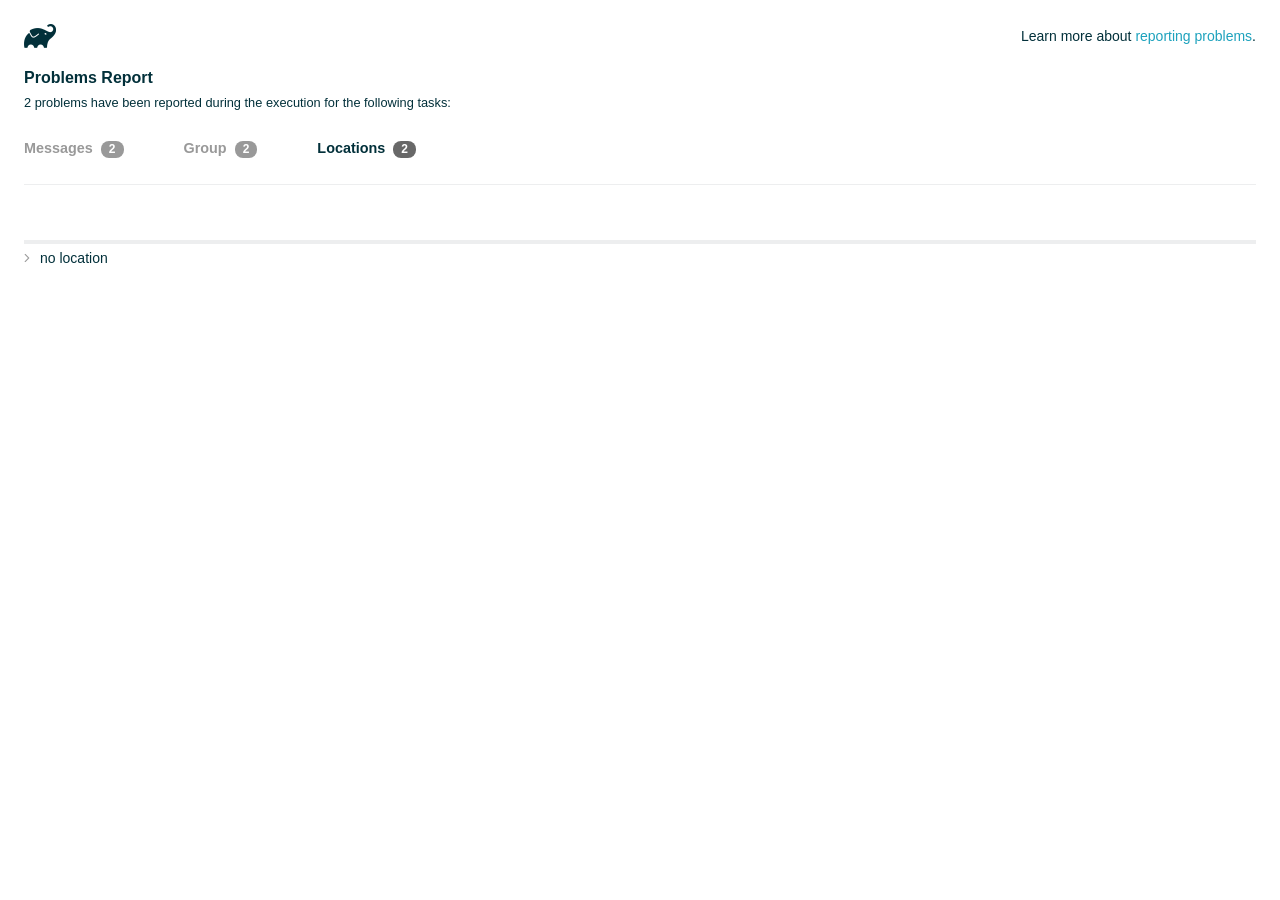
<file: android/build/reports/problems/problems-report.html>
<!DOCTYPE html>

<html lang="en">
<head>
    <!-- Required meta tags -->
    <meta charset="utf-8">
    <meta name="viewport" content="width=device-width, initial-scale=1, shrink-to-fit=no">

                    <style type="text/css">
                /*! normalize.css v7.0.0 | MIT License | github.com/necolas/normalize.css */
html {
    line-height: 1.15;
    -ms-text-size-adjust: 100%;
    -webkit-text-size-adjust: 100%
}

body {
    margin: 0
}

article, aside, footer, header, nav, section {
    display: block
}

h1 {
    font-size: 2em;
    margin: .67em 0
}

figcaption, figure, main {
    display: block
}

figure {
    margin: 1em 40px
}

hr {
    box-sizing: content-box;
    height: 0;
    overflow: visible
}

pre {
    font-family: monospace, monospace;
    font-size: 1em
}

a {
    background-color: transparent;
    -webkit-text-decoration-skip: objects
}

abbr[title] {
    border-bottom: none;
    text-decoration: underline;
    text-decoration: underline dotted
}

b, strong {
    font-weight: inherit
}

b, strong {
    font-weight: bolder
}

code, kbd, samp {
    font-family: monospace, monospace;
    font-size: 1em
}

dfn {
    font-style: italic
}

mark {
    background-color: #ff0;
    color: #000
}

small {
    font-size: 80%
}

sub, sup {
    font-size: 75%;
    line-height: 0;
    position: relative;
    vertical-align: baseline
}

sub {
    bottom: -.25em
}

sup {
    top: -.5em
}

audio, video {
    display: inline-block
}

audio:not([controls]) {
    display: none;
    height: 0
}

img {
    border-style: none
}

svg:not(:root) {
    overflow: hidden
}

button, input, optgroup, select, textarea {
    font-family: sans-serif;
    font-size: 100%;
    line-height: 1.15;
    margin: 0
}

button, input {
    overflow: visible
}

button, select {
    text-transform: none
}

[type=reset], [type=submit], button, html [type=button] {
    -webkit-appearance: button
}

[type=button]::-moz-focus-inner, [type=reset]::-moz-focus-inner, [type=submit]::-moz-focus-inner, button::-moz-focus-inner {
    border-style: none;
    padding: 0
}

[type=button]:-moz-focusring, [type=reset]:-moz-focusring, [type=submit]:-moz-focusring, button:-moz-focusring {
    outline: 1px dotted ButtonText
}

fieldset {
    padding: .35em .75em .625em
}

legend {
    box-sizing: border-box;
    color: inherit;
    display: table;
    max-width: 100%;
    padding: 0;
    white-space: normal
}

progress {
    display: inline-block;
    vertical-align: baseline
}

textarea {
    overflow: auto
}

[type=checkbox], [type=radio] {
    box-sizing: border-box;
    padding: 0
}

[type=number]::-webkit-inner-spin-button, [type=number]::-webkit-outer-spin-button {
    height: auto
}

[type=search] {
    -webkit-appearance: textfield;
    outline-offset: -2px
}

[type=search]::-webkit-search-cancel-button, [type=search]::-webkit-search-decoration {
    -webkit-appearance: none
}

::-webkit-file-upload-button {
    -webkit-appearance: button;
    font: inherit
}

details, menu {
    display: block
}

summary {
    display: list-item
}

canvas {
    display: inline-block
}

template {
    display: none
}

[hidden] {
    display: none
}

/* configuration cache styles */

.report-wrapper {
    margin: 0;
    padding: 0 24px;
}

.gradle-logo {
    width: 32px;
    height: 24px;
    background-image: url("[data-uri]");
    background-size: contain;
}

.header {
    display: flex;
    flex-wrap: wrap;
    position: fixed;
    top: 0;
    left: 0;
    width: 100%;
    padding: 24px 24px 0 24px;
    background-color: white;
    z-index: 1;
}

.learn-more {
    margin-left: auto;
    align-self: center;
    font-size: 0.875rem;
    font-weight: normal;
}

.title {
    display: flex;
    align-items: center;
    padding: 18px 0 24px 0;
    flex: 1 0 100%;
}

.content {
    font-size: 0.875rem;
    padding: 240px 0 48px;
    overflow-x: auto;
    white-space: nowrap;
}

.content ol:first-of-type {
    margin: 0;
}

.tree-btn {
    cursor: pointer;
    display: inline-block;
    width: 16px;
    height: 16px;
    background-size: contain;
    background-repeat: no-repeat;
    vertical-align: middle;
    margin-top: -0.2em;
}

.tree-btn.collapsed {
    background-image: url('data:image/svg+xml;utf8,<svg xmlns="http://www.w3.org/2000/svg" viewBox="0 0 192 512"><path d="M166.9 264.5l-117.8 116c-4.7 4.7-12.3 4.7-17 0l-7.1-7.1c-4.7-4.7-4.7-12.3 0-17L127.3 256 25.1 155.6c-4.7-4.7-4.7-12.3 0-17l7.1-7.1c4.7-4.7 12.3-4.7 17 0l117.8 116c4.6 4.7 4.6 12.3-.1 17z" fill="%23999999" stroke="%23999999"/></svg>');
}

.tree-btn.expanded {
    background-image: url('data:image/svg+xml;utf8,<svg xmlns="http://www.w3.org/2000/svg" viewBox="0 0 256 512"><path d="M119.5 326.9L3.5 209.1c-4.7-4.7-4.7-12.3 0-17l7.1-7.1c4.7-4.7 12.3-4.7 17 0L128 287.3l100.4-102.2c4.7-4.7 12.3-4.7 17 0l7.1 7.1c4.7 4.7 4.7 12.3 0 17L136.5 327c-4.7 4.6-12.3 4.6-17-.1z" fill="%23999999" stroke="%23999999"/></svg>');
}

ul .tree-btn {
    margin-right: 3px;
}

.leaf-icon {
    display: inline-block;
    width: 16px;
    height: 16px;
    background-image: url('data:image/svg+xml;utf8,<svg xmlns="http://www.w3.org/2000/svg" viewBox="0 0 256 512"><path d="M32 256 H224" stroke="%23999999" stroke-width="48" stroke-linecap="round"/></svg>');
    background-size: contain;
    background-repeat: no-repeat;
    vertical-align: middle;
    margin-top: -0.2em;
}

.invisible-text {
    user-select: all; /* Allow the text to be selectable */
    color: transparent; /* Hide the text */
    text-indent: -9999px; /* Move the text out of view */
    position: relative;
    white-space: pre; /* Preserve meaningful whitespace in the invisible text for copying */
}

.text-for-copy {
    display: inline-block;
}

.enum-icon {
    display: inline-block;
    width: 16px;
    height: 16px;
    background-image: url('data:image/svg+xml;utf8,<svg xmlns="http://www.w3.org/2000/svg" viewBox="0 0 1024 1024"><circle cx="512" cy="512" r="200" /></svg>');
    background-size: contain;
    background-repeat: no-repeat;
    vertical-align: middle;
    margin-inline-start: 0.5ex;
    margin-inline-end: 0.5ex;
    margin-top: -0.2em;
}

.error-icon {
    display: inline-block;
    width: 16px;
    height: 16px;
    background-image: url('data:image/svg+xml;utf8,<svg xmlns="http://www.w3.org/2000/svg" viewBox="0 0 320 512"><path d="M193.94 256L296.5 153.44l21.15-21.15c3.12-3.12 3.12-8.19 0-11.31l-22.63-22.63c-3.12-3.12-8.19-3.12-11.31 0L160 222.06 36.29 98.34c-3.12-3.12-8.19-3.12-11.31 0L2.34 120.97c-3.12 3.12-3.12 8.19 0 11.31L126.06 256 2.34 379.71c-3.12 3.12-3.12 8.19 0 11.31l22.63 22.63c3.12 3.12 8.19 3.12 11.31 0L160 289.94 262.56 392.5l21.15 21.15c3.12 3.12 8.19 3.12 11.31 0l22.63-22.63c3.12-3.12 3.12-8.19 0-11.31L193.94 256z" fill="%23FC461E" stroke="%23FC461E"/></svg>');
    background-size: contain;
    background-repeat: no-repeat;
    vertical-align: middle;
    margin-inline-start: 0.5ex;
    margin-inline-end: 0.5ex;
    margin-top: -0.2em;
}

.advice-icon {
    display: inline-block;
    width: 16px;
    height: 16px;
    background-image: url('data:image/svg+xml;utf8,<svg width="800px" height="800px" viewBox="-4.93 0 122.88 122.88" version="1.1" id="Layer_1" xmlns="http://www.w3.org/2000/svg" xmlns:xlink="http://www.w3.org/1999/xlink"  style="enable-background:new 0 0 113.01 122.88" xml:space="preserve"><g><path d="M44.13,102.06c-1.14,0.03-2.14-0.81-2.3-1.96c-0.17-1.2,0.64-2.31,1.82-2.54c-1.3-7.37-4.85-11.43-8.6-15.72 c-2.92-3.34-5.95-6.81-8.34-11.92c-2.35-5.03-3.64-10.23-3.6-15.63c0.05-5.4,1.42-10.96,4.4-16.71c0.02-0.04,0.04-0.07,0.06-0.11 l0,0c3.91-6.62,9.38-11.04,15.47-13.52c5.11-2.09,10.66-2.8,16.1-2.3c5.42,0.5,10.73,2.2,15.37,4.94 c5.9,3.49,10.75,8.67,13.42,15.21c1.44,3.54,2.42,7.49,2.54,11.82c0.12,4.31-0.62,8.96-2.61,13.88 c-2.66,6.59-6.18,10.68-9.47,14.51c-3.03,3.53-5.85,6.81-7.42,11.84c0.89,0.21,1.59,0.94,1.73,1.9c0.17,1.24-0.7,2.39-1.94,2.56 l-0.77,0.11c-0.14,1.09-0.23,2.26-0.27,3.51l0.25-0.04c1.24-0.17,2.39,0.7,2.56,1.94c0.17,1.24-0.7,2.39-1.94,2.56l-0.78,0.11 c0.01,0.15,0.02,0.3,0.03,0.45l0,0c0.07,0.88,0.08,1.73,0.03,2.54l0.13-0.02c1.25-0.15,2.38,0.74,2.54,1.98 c0.15,1.25-0.74,2.38-1.98,2.54l-1.68,0.21c-1.2,3.11-3.34,5.48-5.87,6.94c-1.74,1.01-3.67,1.59-5.61,1.71 c-1.97,0.12-3.96-0.25-5.78-1.13c-2.08-1.02-3.94-2.71-5.29-5.14c-0.65-0.33-1.13-0.97-1.23-1.75c-0.04-0.31-0.01-0.61,0.07-0.89 c-0.39-1.16-0.68-2.43-0.87-3.83l-0.07,0.01c-1.24,0.17-2.39-0.7-2.56-1.94c-0.17-1.24,0.7-2.39,1.94-2.56l0.54-0.08 C44.19,104.32,44.18,103.16,44.13,102.06L44.13,102.06z M2.18,58.86C1.01,58.89,0.04,57.98,0,56.81c-0.04-1.17,0.88-2.14,2.05-2.18 l8.7-0.3c1.17-0.04,2.14,0.88,2.18,2.05c0.04,1.17-0.88,2.14-2.05,2.18L2.18,58.86L2.18,58.86z M110.68,50.25 c1.16-0.12,2.2,0.73,2.32,1.89c0.12,1.16-0.73,2.2-1.89,2.32l-8.66,0.91c-1.16,0.12-2.2-0.73-2.32-1.89 c-0.12-1.16,0.73-2.2,1.89-2.32L110.68,50.25L110.68,50.25z M94.91,14.78c0.65-0.97,1.96-1.23,2.93-0.58 c0.97,0.65,1.23,1.96,0.58,2.93l-4.84,7.24c-0.65,0.97-1.96,1.23-2.93,0.58c-0.97-0.65-1.23-1.96-0.58-2.93L94.91,14.78 L94.91,14.78z M57.63,2.06c0.03-1.17,1-2.09,2.16-2.06c1.17,0.03,2.09,1,2.06,2.16l-0.22,8.7c-0.03,1.17-1,2.09-2.16,2.06 c-1.17-0.03-2.09-1-2.06-2.16L57.63,2.06L57.63,2.06z M13.88,15.53c-0.86-0.8-0.9-2.14-0.11-2.99c0.8-0.86,2.14-0.9,2.99-0.11 l6.37,5.94c0.86,0.8,0.9,2.14,0.11,2.99c-0.8,0.86-2.14,0.9-2.99,0.11L13.88,15.53L13.88,15.53z M47.88,96.95l18.49-2.63 c1.59-6.7,5.05-10.73,8.8-15.08c3.08-3.58,6.36-7.4,8.76-13.34c1.76-4.35,2.41-8.43,2.31-12.19c-0.1-3.75-0.96-7.21-2.24-10.34 c-2.3-5.63-6.51-10.11-11.65-13.15c-4.11-2.43-8.8-3.94-13.59-4.37c-4.77-0.44-9.64,0.19-14.13,2.02 c-5.26,2.15-9.99,5.97-13.39,11.72c-2.64,5.12-3.86,10.02-3.9,14.73c-0.04,4.74,1.11,9.33,3.2,13.8c2.13,4.56,4.97,7.8,7.69,10.92 C42.47,83.9,46.48,88.49,47.88,96.95L47.88,96.95z M65.62,99.02l-17.27,2.45c0.05,1.1,0.07,2.25,0.05,3.47l17.05-2.42 C65.47,101.29,65.52,100.12,65.62,99.02L65.62,99.02z M48.49,109.52c0.12,0.92,0.3,1.76,0.53,2.54l16.55-2.04 c0.11-0.86,0.13-1.77,0.05-2.74l0,0l0-0.02l-0.01-0.17L48.49,109.52L48.49,109.52z M51.37,116.36c0.64,0.67,1.35,1.19,2.1,1.55 c1.15,0.56,2.42,0.79,3.67,0.72c1.29-0.08,2.57-0.47,3.74-1.15c1.1-0.64,2.09-1.53,2.88-2.65L51.37,116.36L51.37,116.36z"/></g></svg>');
    background-size: contain;
    background-repeat: no-repeat;
    vertical-align: middle;
    margin-inline-start: 0.5ex;
    margin-inline-end: 0.5ex;
    margin-top: -0.2em;
}

.warning-icon {
    display: inline-block;
    width: 13px;
    height: 13px;
    background-image: url('data:image/svg+xml;utf8,<svg xmlns="http://www.w3.org/2000/svg" viewBox="0 0 576 512"><path d="M270.2 160h35.5c3.4 0 6.1 2.8 6 6.2l-7.5 196c-.1 3.2-2.8 5.8-6 5.8h-20.5c-3.2 0-5.9-2.5-6-5.8l-7.5-196c-.1-3.4 2.6-6.2 6-6.2zM288 388c-15.5 0-28 12.5-28 28s12.5 28 28 28 28-12.5 28-28-12.5-28-28-28zm281.5 52L329.6 24c-18.4-32-64.7-32-83.2 0L6.5 440c-18.4 31.9 4.6 72 41.6 72H528c36.8 0 60-40 41.5-72zM528 480H48c-12.3 0-20-13.3-13.9-24l240-416c6.1-10.6 21.6-10.7 27.7 0l240 416c6.2 10.6-1.5 24-13.8 24z" fill="%23DEAD22" stroke="%23DEAD22"/></svg>');
    background-size: contain;
    background-repeat: no-repeat;
    vertical-align: middle;
    margin-inline-start: 0.3ex;
    margin-inline-end: 1.1ex;
    margin-top: -0.1em;
}

.documentation-button {
    cursor: pointer;
    display: inline-block;
    width: 13px;
    height: 13px;
    background-image: url('data:image/svg+xml;utf8,<svg xmlns="http://www.w3.org/2000/svg" viewBox="0 0 512 512"><path d="M256 340c-15.464 0-28 12.536-28 28s12.536 28 28 28 28-12.536 28-28-12.536-28-28-28zm7.67-24h-16c-6.627 0-12-5.373-12-12v-.381c0-70.343 77.44-63.619 77.44-107.408 0-20.016-17.761-40.211-57.44-40.211-29.144 0-44.265 9.649-59.211 28.692-3.908 4.98-11.054 5.995-16.248 2.376l-13.134-9.15c-5.625-3.919-6.86-11.771-2.645-17.177C185.658 133.514 210.842 116 255.67 116c52.32 0 97.44 29.751 97.44 80.211 0 67.414-77.44 63.849-77.44 107.408V304c0 6.627-5.373 12-12 12zM256 40c118.621 0 216 96.075 216 216 0 119.291-96.61 216-216 216-119.244 0-216-96.562-216-216 0-119.203 96.602-216 216-216m0-32C119.043 8 8 119.083 8 256c0 136.997 111.043 248 248 248s248-111.003 248-248C504 119.083 392.957 8 256 8z" fill="%23999999" stroke="%23999999"/></svg>');
    background-size: contain;
    background-repeat: no-repeat;
    vertical-align: middle;
    margin-inline-start: 0.5ex;
    margin-inline-end: 0.5ex;
    margin-top: -0.2em;
}

.documentation-button::selection {
    color: transparent;
}

.documentation-button:hover {
    color: transparent;
}

.copy-button {
    cursor: pointer;
    display: inline-block;
    width: 12px;
    height: 12px;
    background-image: url('data:image/svg+xml;utf8,<svg xmlns="http://www.w3.org/2000/svg" viewBox="0 0 448 512"><path d="M433.941 193.941l-51.882-51.882A48 48 0 0 0 348.118 128H320V80c0-26.51-21.49-48-48-48h-66.752C198.643 13.377 180.858 0 160 0s-38.643 13.377-45.248 32H48C21.49 32 0 53.49 0 80v288c0 26.51 21.49 48 48 48h80v48c0 26.51 21.49 48 48 48h224c26.51 0 48-21.49 48-48V227.882a48 48 0 0 0-14.059-33.941zm-22.627 22.627a15.888 15.888 0 0 1 4.195 7.432H352v-63.509a15.88 15.88 0 0 1 7.431 4.195l51.883 51.882zM160 30c9.941 0 18 8.059 18 18s-8.059 18-18 18-18-8.059-18-18 8.059-18 18-18zM48 384c-8.822 0-16-7.178-16-16V80c0-8.822 7.178-16 16-16h66.752c6.605 18.623 24.389 32 45.248 32s38.643-13.377 45.248-32H272c8.822 0 16 7.178 16 16v48H176c-26.51 0-48 21.49-48 48v208H48zm352 96H176c-8.822 0-16-7.178-16-16V176c0-8.822 7.178-16 16-16h144v72c0 13.2 10.8 24 24 24h72v208c0 8.822-7.178 16-16 16z" fill="%23999999" stroke="%23999999"/></svg>');
    background-size: contain;
    background-repeat: no-repeat;
    vertical-align: middle;
    margin-inline-start: 0.5ex;
    margin-top: -0.2em;
}

.groups{
    display: flex;
    border-bottom: 1px solid #EDEEEF;
    flex: 1 0 100%;
}

.uncategorized {
    display: flex;
    border-top: 4px solid #EDEEEF;
    flex: 1 0 100%;
}

.group-selector {
    padding: 0 52px 24px 0;
    font-size: 0.9rem;
    font-weight: bold;
    color: #999999;
    cursor: pointer;
}

.group-selector__count {
    margin: 0 8px;
    border-radius: 8px;
    background-color: #999;
    color: #fff;
    padding: 1px 8px 2px;
    font-size: 0.75rem;
}

.group-selector--active {
    color: #02303A;
    cursor: auto;
}

.group-selector--active .group-selector__count {
    background-color: #686868;
}

.group-selector--disabled {
    cursor: not-allowed;
}

.accordion-header {
    cursor: pointer;
}

.container {
    padding-left: 0.5em;
    padding-right: 0.5em;
}

.stacktrace {
    border-radius: 4px;
    overflow-x: auto;
    padding: 0.5rem;
    margin-bottom: 0;
    min-width: 1000px;
}

/* Lato (bold, regular) */
@font-face {
    font-display: swap;
    font-family: Lato;
    font-weight: 500;
    font-style: normal;
    src: url("https://assets.gradle.com/lato/fonts/lato-semibold/lato-semibold.woff2") format("woff2"),
    url("https://assets.gradle.com/lato/fonts/lato-semibold/lato-semibold.woff") format("woff");
}

@font-face {
    font-display: swap;
    font-family: Lato;
    font-weight: bold;
    font-style: normal;
    src: url("https://assets.gradle.com/lato/fonts/lato-bold/lato-bold.woff2") format("woff2"),
    url("https://assets.gradle.com/lato/fonts/lato-bold/lato-bold.woff") format("woff");
}

* {
    -webkit-box-sizing: border-box;
    -moz-box-sizing: border-box;
    box-sizing: border-box;
}

html,
body {
    margin: 0;
    padding: 0;
}

html {
    font-family: "Lato", "Helvetica Neue", Arial, sans-serif;
    font-size: 16px;
    font-weight: 400;
    line-height: 1.5;
}

body {
    color: #02303A;
    background-color: #ffffff;
    -webkit-text-size-adjust: 100%;
    -ms-text-size-adjust: 100%;
    -webkit-font-smoothing: antialiased;
}


/* typography */
h1, h2, h3, h4, h5, h6 {
    color: #02303A;
    text-rendering: optimizeLegibility;
    margin: 0;
}

h1 {
    font-size: 1rem;
}

h2 {
    font-size: 0.9rem;
}

h3 {
    font-size: 1.125rem;
}

h4, h5, h6 {
    font-size: 0.875rem;
}

h1 code {
    font-weight: bold;
}

ul, ol, dl {
    list-style-position: outside;
    line-height: 1.6;
    padding: 0;
    margin: 0 0 0 20px;
    list-style-type: none;
}

li {
    line-height: 2;
}

a {
    color: #1DA2BD;
    text-decoration: none;
    transition: all 0.3s ease, visibility 0s;
}

a:hover {
    color: #35c1e4;
}

/* code */
code, pre {
    font-family: Inconsolata, Monaco, "Courier New", monospace;
    font-style: normal;
    font-variant-ligatures: normal;
    font-variant-caps: normal;
    font-variant-numeric: normal;
    font-variant-east-asian: normal;
    font-weight: normal;
    font-stretch: normal;
    color: #686868;
}

*:not(pre) > code {
    letter-spacing: 0;
    padding: 0.1em 0.5ex;
    text-rendering: optimizeSpeed;
    word-spacing: -0.15em;
    word-wrap: break-word;
}

pre {
    font-size: 0.75rem;
    line-height: 1.8;
    margin-top: 0;
    margin-bottom: 1.5em;
    padding: 1rem;
}

pre code {
    background-color: transparent;
    color: inherit;
    line-height: 1.8;
    font-size: 100%;
    padding: 0;
}

a code {
    color: #1BA8CB;
}

pre.code, pre.programlisting, pre.screen, pre.tt {
    background-color: #f7f7f8;
    border-radius: 4px;
    font-size: 1em;
    line-height: 1.45;
    margin-bottom: 1.25em;
    overflow-x: auto;
    padding: 1rem;
}

li em, p em {
    padding: 0 1px;
}

code em, tt em {
    text-decoration: none;
}

code + .copy-button {
    margin-inline-start: 0.2ex;
}

.java-exception {
    font-size: 0.75rem;
    padding-left: 24px;
}

.java-exception ul {
    margin: 0;
    line-height: inherit;
}

.java-exception code {
    white-space: pre;
}

.java-exception-part-toggle {
    user-select: none;
    cursor: pointer;
    border-radius: 2px;
    padding: 0.1em 0.2em;
    background: azure;
    color: #686868;
}

                </style>
    <!-- Inconsolata is used as a default monospace font in the report. -->
    <link rel="stylesheet" href="https://fonts.googleapis.com/css?family=Inconsolata:400,700" />

    <title>Gradle Configuration Cache</title>
</head>
<body>

<div id="playground"></div>

<div class="report" id="report">
    Loading...
</div>

<script type="text/javascript">
function configurationCacheProblems() { return (
// begin-report-data
{"diagnostics":[{"problem":[{"text":"Executing Gradle on JVM versions 16 and lower has been deprecated."}],"severity":"WARNING","problemDetails":[{"text":"This will fail with an error in Gradle 9.0."}],"contextualLabel":"Executing Gradle on JVM versions 16 and lower has been deprecated.","documentationLink":"https://docs.gradle.org/8.11.1/userguide/upgrading_version_8.html#minimum_daemon_jvm_version","problemId":[{"name":"deprecation","displayName":"Deprecation"},{"name":"executing-gradle-on-jvm-versions-and-lower","displayName":"Executing Gradle on JVM versions 16 and lower has been deprecated."}],"solutions":[[{"text":"Use JVM 17 or greater to execute Gradle. Projects can continue to use older JVM versions via toolchains."}]]},{"problem":[{"text":"No variants exist that would match the request"}],"severity":"ERROR","contextualLabel":"Dependency requires at least JVM runtime version 11. This build uses a Java 8 JVM.","documentationLink":"https://docs.gradle.org/8.11.1/userguide/variant_model.html#sec:variant-select-errors","problemId":[{"name":"dependency-variant-resolution","displayName":"Variant resolution"},{"name":"no-compatible-variants","displayName":"No variants exist that would match the request"}]}],"problemsReport":{"totalProblemCount":2,"requestedTasks":"","documentationLink":"https://docs.gradle.org/8.11.1/userguide/problems-report.html","documentationLinkCaption":"Problem report"}}
// end-report-data
);}
</script>
                <script type="text/javascript">
                !function(n,t){"object"==typeof exports&&"object"==typeof module?module.exports=t():"function"==typeof define&&define.amd?define([],t):"object"==typeof exports?exports["configuration-cache-report"]=t():n["configuration-cache-report"]=t()}(this,(()=>(({70:function(){void 0===ArrayBuffer.isView&&(ArrayBuffer.isView=function(n){return null!=n&&null!=n.__proto__&&n.__proto__.__proto__===Int8Array.prototype.__proto__}),void 0===Math.imul&&(Math.imul=function(n,t){return(4294901760&n)*(65535&t)+(65535&n)*(0|t)|0}),this["configuration-cache-report"]=function(n){"use strict";var t,r,i,e,u,o,f,s,c,a,h,l,_,v,d,g,w,b,p,m,k,q,y,B,C,x,j,P,I,S,z,E,T,L,N,A,M,F,D,O,R,H,$,G,U,V,Q,Z,Y,W,K,X,J,nn,tn,rn,en,un,on,fn,sn,cn,an,hn,ln,_n,vn,dn,gn,wn,bn,pn,mn,kn,qn,yn,Bn,Cn,xn,jn,Pn,In,Sn,zn=Math.imul,En=ArrayBuffer.isView;function Tn(n,t){if(!(t>=0))throw ou(re("Requested element count "+t+" is less than zero."));return function(n,t){if(!(t>=0))throw ou(re("Requested element count "+t+" is less than zero."));if(0===t)return bt();if(t>=n.length)return An(n);if(1===t)return dr(n[0]);var r=0,i=Lr(),e=0,u=n.length;n:for(;e<u;){var o=n[e];if(e=e+1|0,i.d(o),(r=r+1|0)===t)break n}return i}(n,Wn(n.length-t|0,0))}function Ln(n){return n.length-1|0}function Nn(n,t){if(null==t){var r=0,i=n.length-1|0;if(r<=i)do{var e=r;if(r=r+1|0,null==n[e])return e}while(r<=i)}else{var u=0,o=n.length-1|0;if(u<=o)do{var f=u;if(u=u+1|0,ue(t,n[f]))return f}while(u<=o)}return-1}function An(n){switch(n.length){case 0:return bt();case 1:return dr(n[0]);default:return function(n){return Nr(function(n){return new qt(n,!1)}(n))}(n)}}function Mn(n,t,r,i,e,u,o){return t=t===A?", ":t,r=r===A?"":r,i=i===A?"":i,e=e===A?-1:e,u=u===A?"...":u,o=o===A?null:o,Fn(n,wi(),t,r,i,e,u,o).toString()}function Fn(n,t,r,i,e,u,o,f){r=r===A?", ":r,i=i===A?"":i,e=e===A?"":e,u=u===A?-1:u,o=o===A?"...":o,f=f===A?null:f,t.e(i);var s=0,c=n.f();n:for(;c.g();){var a=c.h();if((s=s+1|0)>1&&t.e(r),!(u<0||s<=u))break n;Vt(t,a,f)}return u>=0&&s>u&&t.e(o),t.e(e),t}function Dn(n){if(n.i())throw pu("List is empty.");return n.j(0)}function On(n){return new Zn(n)}function Rn(n){if(Ge(n,Ei)){var t;switch(n.k()){case 0:t=bt();break;case 1:t=dr(Ge(n,zi)?n.j(0):n.f().h());break;default:t=$n(n)}return t}return pt(Un(n))}function Hn(n){if(Ge(n,Ei)&&n.k()<=1)return Rn(n);var t=Un(n);return function(n){var t=(n.k()/2|0)-1|0;if(t<0)return hr();var r=mt(n),i=0;if(i<=t)do{var e=i;i=i+1|0;var u=n.j(e);n.f4(e,n.j(r)),n.f4(r,u),r=r-1|0}while(e!==t)}(t),t}function $n(n){return Nr(n)}function Gn(n,t){if(!(t>=0))throw ou(re("Requested element count "+t+" is less than zero."));if(0===t)return bt();var r=n.k();if(t>=r)return Rn(n);if(1===t)return dr(Vn(n));var i=Lr();if(Ge(n,hi)){var e=r-t|0;if(e<r)do{var u=e;e=e+1|0,i.d(n.j(u))}while(e<r)}else for(var o=n.l(r-t|0);o.g();){var f=o.h();i.d(f)}return i}function Un(n){return Ge(n,Ei)?$n(n):Qn(n,Tr())}function Vn(n){if(n.i())throw pu("List is empty.");return n.j(mt(n))}function Qn(n,t){for(var r=n.f();r.g();){var i=r.h();t.d(i)}return t}function Zn(n){this.n_1=n}function Yn(n,t){return n>t?t:n}function Wn(n,t){return n<t?t:n}function Kn(n,t){return Gt().q(n,t,-1)}function Xn(n,t){return new zt(n,t)}function Jn(n){var t=n.f();if(!t.g())return bt();var r=t.h();if(!t.g())return dr(r);var i=Tr();for(i.d(r);t.g();)i.d(t.h());return i}function nt(n){this.r_1=n}function tt(n,t){this.s_1=n,this.t_1=t}function rt(){}function it(n){this.x_1=n,this.w_1=0}function et(n,t){this.a1_1=n,it.call(this,n),ot().b1(t,this.a1_1.k()),this.w_1=t}function ut(){t=this}function ot(){return null==t&&new ut,t}function ft(){ot(),rt.call(this)}function st(n){this.h1_1=n}function ct(n,t){return t===n?"(this Map)":Di(t)}function at(n,t){var r;n:{for(var i=n.o().f();i.g();){var e=i.h();if(ue(e.j1(),t)){r=e;break n}}r=null}return r}function ht(){r=this}function lt(){return null==r&&new ht,r}function _t(n){this.q1_1=n,rt.call(this)}function vt(){lt(),this.n1_1=null,this.o1_1=null}function dt(){i=this}function gt(){return null==i&&new dt,i}function wt(n){return n.length>0?Je(n):bt()}function bt(){return null==e&&new kt,e}function pt(n){switch(n.k()){case 0:return bt();case 1:return dr(n.j(0));default:return n}}function mt(n){return n.k()-1|0}function kt(){e=this,this.z1_1=new ve(-1478467534,-1720727600)}function qt(n,t){this.b2_1=n,this.c2_1=t}function yt(){u=this}function Bt(){return null==u&&new yt,u}function Ct(n,t){return Ge(n,Ei)?n.k():t}function xt(n,t){if(Ge(t,Ei))return n.m(t);for(var r=!1,i=t.f();i.g();){var e=i.h();n.d(e)&&(r=!0)}return r}function jt(){}function Pt(n,t){this.h2_1=n,this.g2_1=n.i2_1.l(function(n,t){if(!(0<=t&&t<=n.k()))throw su("Position index "+t+" must be in range ["+De(0,n.k())+"].");return n.k()-t|0}(n,t))}function It(n){ft.call(this),this.i2_1=n}function St(n){this.k2_1=n,this.j2_1=n.l2_1.f()}function zt(n,t){this.l2_1=n,this.m2_1=t}function Et(n){for(;n.n2_1.g();){var t=n.n2_1.h();if(n.q2_1.t2_1(t)===n.q2_1.s2_1)return n.p2_1=t,n.o2_1=1,hr()}n.o2_1=0}function Tt(n){this.q2_1=n,this.n2_1=n.r2_1.f(),this.o2_1=-1,this.p2_1=null}function Lt(n,t,r){t=t===A||t,this.r2_1=n,this.s2_1=t,this.t2_1=r}function Nt(){return null==o&&new At,o}function At(){o=this,this.u2_1=new ve(1993859828,793161749)}function Mt(n,t,r){return Ft(Ft(n,r)-Ft(t,r)|0,r)}function Ft(n,t){var r=n%t|0;return r>=0?r:r+t|0}function Dt(){f=this,this.p_1=new Rt(1,0)}function Ot(){return null==f&&new Dt,f}function Rt(n,t){Ot(),Ut.call(this,n,t,1)}function Ht(n,t,r){jt.call(this),this.d3_1=r,this.e3_1=t,this.f3_1=this.d3_1>0?n<=t:n>=t,this.g3_1=this.f3_1?n:this.e3_1}function $t(){s=this}function Gt(){return null==s&&new $t,s}function Ut(n,t,r){if(Gt(),0===r)throw ou("Step must be non-zero.");if(r===_r().MIN_VALUE)throw ou("Step must be greater than Int.MIN_VALUE to avoid overflow on negation.");this.z2_1=n,this.a3_1=function(n,t,r){var i;if(r>0)i=n>=t?t:t-Mt(t,n,r)|0;else{if(!(r<0))throw ou("Step is zero.");i=n<=t?t:t+Mt(n,t,0|-r)|0}return i}(n,t,r),this.b3_1=r}function Vt(n,t,r){null!=r?n.e(r(t)):null==t||Qe(t)?n.e(t):t instanceof Si?n.i3(t.h3_1):n.e(Di(t))}function Qt(n,t,r){if(n===t)return!0;if(!(r=r!==A&&r))return!1;var i=pi(n),e=pi(t);return i===e||ue(new Si(Qi(ji(i).toLowerCase(),0)),new Si(Qi(ji(e).toLowerCase(),0)))}function Zt(n){return Yi(n)-1|0}function Yt(n,t,r,i){return r=r===A?0:r,(i=i!==A&&i)||"string"!=typeof n?Wt(n,t,r,Yi(n),i):n.indexOf(t,r)}function Wt(n,t,r,i,e,u){var o=(u=u!==A&&u)?Kn(Yn(r,Zt(n)),Wn(i,0)):De(Wn(r,0),Yn(i,Yi(n)));if("string"==typeof n&&"string"==typeof t){var f=o.z2_1,s=o.a3_1,c=o.b3_1;if(c>0&&f<=s||c<0&&s<=f)do{var a=f;if(f=f+c|0,Ci(t,0,n,a,Yi(t),e))return a}while(a!==s)}else{var h=o.z2_1,l=o.a3_1,_=o.b3_1;if(_>0&&h<=l||_<0&&l<=h)do{var v=h;if(h=h+_|0,nr(t,0,n,v,Yi(t),e))return v}while(v!==l)}return-1}function Kt(n){var t=0,r=Yi(n)-1|0,i=!1;n:for(;t<=r;){var e=mi(Qi(n,i?r:t));if(i){if(!e)break n;r=r-1|0}else e?t=t+1|0:i=!0}return Wi(n,t,r+1|0)}function Xt(n,t){return re(Wi(n,t.y2(),t.c3()+1|0))}function Jt(n,t,r,i,e){r=r===A?0:r,i=i!==A&&i,tr(e=e===A?0:e);var u,o,f=Je(t);return new er(n,r,e,(u=f,o=i,function(n,t){var r=function(n,t,r,i){if(!i&&1===t.k()){var e=function(n){if(Ge(n,zi))return function(n){var t;switch(n.k()){case 0:throw pu("List is empty.");case 1:t=n.j(0);break;default:throw ou("List has more than one element.")}return t}(n);var t=n.f();if(!t.g())throw pu("Collection is empty.");var r=t.h();if(t.g())throw ou("Collection has more than one element.");return r}(t),u=Yt(n,e,r);return u<0?null:or(u,e)}var o=De(Wn(r,0),Yi(n));if("string"==typeof n){var f=o.z2_1,s=o.a3_1,c=o.b3_1;if(c>0&&f<=s||c<0&&s<=f)do{var a,h=f;f=f+c|0;n:{for(var l=t.f();l.g();){var _=l.h();if(Ci(_,0,n,h,_.length,i)){a=_;break n}}a=null}if(null!=a)return or(h,a)}while(h!==s)}else{var v=o.z2_1,d=o.a3_1,g=o.b3_1;if(g>0&&v<=d||g<0&&d<=v)do{var w,b=v;v=v+g|0;n:{for(var p=t.f();p.g();){var m=p.h();if(nr(m,0,n,b,m.length,i)){w=m;break n}}w=null}if(null!=w)return or(b,w)}while(b!==d)}return null}(n,u,t,o);return null==r?null:or(r.t3_1,r.u3_1.length)}))}function nr(n,t,r,i,e,u){if(i<0||t<0||t>(Yi(n)-e|0)||i>(Yi(r)-e|0))return!1;var o=0;if(o<e)do{var f=o;if(o=o+1|0,!Qt(Qi(n,t+f|0),Qi(r,i+f|0),u))return!1}while(o<e);return!0}function tr(n){if(!(n>=0))throw ou(re("Limit must be non-negative, but was "+n))}function rr(n){if(n.l3_1<0)n.j3_1=0,n.m3_1=null;else{var t;if(n.o3_1.r3_1>0?(n.n3_1=n.n3_1+1|0,t=n.n3_1>=n.o3_1.r3_1):t=!1,t||n.l3_1>Yi(n.o3_1.p3_1))n.m3_1=De(n.k3_1,Zt(n.o3_1.p3_1)),n.l3_1=-1;else{var r=n.o3_1.s3_1(n.o3_1.p3_1,n.l3_1);if(null==r)n.m3_1=De(n.k3_1,Zt(n.o3_1.p3_1)),n.l3_1=-1;else{var i=r.v3(),e=r.w3();n.m3_1=function(n,t){return t<=_r().MIN_VALUE?Ot().p_1:De(n,t-1|0)}(n.k3_1,i),n.k3_1=i+e|0,n.l3_1=n.k3_1+(0===e?1:0)|0}}n.j3_1=1}}function ir(n){this.o3_1=n,this.j3_1=-1,this.k3_1=function(n,t,r){if(0>r)throw ou("Cannot coerce value to an empty range: maximum "+r+" is less than minimum 0.");return n<0?0:n>r?r:n}(n.q3_1,0,Yi(n.p3_1)),this.l3_1=this.k3_1,this.m3_1=null,this.n3_1=0}function er(n,t,r,i){this.p3_1=n,this.q3_1=t,this.r3_1=r,this.s3_1=i}function ur(n,t){this.t3_1=n,this.u3_1=t}function or(n,t){return new ur(n,t)}function fr(){}function sr(){}function cr(){}function ar(){c=this}function hr(){return null==c&&new ar,c}function lr(){a=this,this.MIN_VALUE=-2147483648,this.MAX_VALUE=2147483647,this.SIZE_BYTES=4,this.SIZE_BITS=32}function _r(){return null==a&&new lr,a}function vr(n){for(var t=[],r=n.f();r.g();)t.push(r.h());return t}function dr(n){return 0===(t=[n]).length?Tr():Nr(new qt(t,!0));var t}function gr(n){return n<0&&function(){throw ku("Index overflow has happened.")}(),n}function wr(n){return void 0!==n.toArray?n.toArray():vr(n)}function br(n){return function(n,t){for(var r=0,i=n.length;r<i;){var e=n[r];r=r+1|0,t.d(e)}return t}(t=[n],(r=t.length,i=se(fe(Qr)),function(n,t,r){Sr.call(r),Qr.call(r),r.y5_1=function(n){return Gr(n,0,se(fe(Ur)))}(n)}(r,0,i),i));var t,r,i}function pr(){rt.call(this)}function mr(n){this.j4_1=n,this.h4_1=0,this.i4_1=-1}function kr(n,t){this.n4_1=n,mr.call(this,n),ot().b1(t,this.n4_1.k()),this.h4_1=t}function qr(){pr.call(this),this.o4_1=0}function yr(n){this.r4_1=n}function Br(n){this.s4_1=n}function Cr(n,t){this.t4_1=n,this.u4_1=t}function xr(){Sr.call(this)}function jr(n){this.x4_1=n,Sr.call(this)}function Pr(n){this.e5_1=n,pr.call(this)}function Ir(){vt.call(this),this.c5_1=null,this.d5_1=null}function Sr(){pr.call(this)}function zr(){h=this;var n=Lr();n.c_1=!0,this.i5_1=n}function Er(){return null==h&&new zr,h}function Tr(){return n=se(fe(Mr)),t=[],Mr.call(n,t),n;var n,t}function Lr(n){return t=se(fe(Mr)),r=[],Mr.call(t,r),t;var t,r}function Nr(n){return function(n,t){var r;return r=wr(n),Mr.call(t,r),t}(n,se(fe(Mr)))}function Ar(n,t){return ot().e1(t,n.k()),t}function Mr(n){Er(),qr.call(this),this.b_1=n,this.c_1=!1}function Fr(n,t,r,i,e){if(r===i)return n;var u=(r+i|0)/2|0,o=Fr(n,t,r,u,e),f=Fr(n,t,u+1|0,i,e),s=o===t?n:t,c=r,a=u+1|0,h=r;if(h<=i)do{var l=h;if(h=h+1|0,c<=u&&a<=i){var _=o[c],v=f[a];e.compare(_,v)<=0?(s[l]=_,c=c+1|0):(s[l]=v,a=a+1|0)}else c<=u?(s[l]=o[c],c=c+1|0):(s[l]=f[a],a=a+1|0)}while(l!==i);return s}function Dr(n,t){return(3&n)-(3&t)|0}function Or(){_=this}function Rr(n){this.n5_1=n,xr.call(this)}function Hr(n){return function(n,t){Ir.call(t),Ur.call(t),t.t5_1=n,t.u5_1=n.w5()}(new Xr((null==_&&new Or,_)),n),n}function $r(){return Hr(se(fe(Ur)))}function Gr(n,t,r){if(Hr(r),!(n>=0))throw ou(re("Negative initial capacity: "+n));if(!(t>=0))throw ou(re("Non-positive load factor: "+t));return r}function Ur(){this.v5_1=null}function Vr(n,t){return Sr.call(t),Qr.call(t),t.y5_1=n,t}function Qr(){}function Zr(n,t){var r=Wr(n,n.h6_1.m5(t));if(null==r)return null;var i=r;if(null!=i&&Ue(i))return Yr(i,n,t);var e=i;return n.h6_1.l5(e.j1(),t)?e:null}function Yr(n,t,r){var i;n:{for(var e=0,u=n.length;e<u;){var o=n[e];if(e=e+1|0,t.h6_1.l5(o.j1(),r)){i=o;break n}}i=null}return i}function Wr(n,t){var r=n.i6_1[t];return void 0===r?null:r}function Kr(n){this.g6_1=n,this.z5_1=-1,this.a6_1=Object.keys(n.i6_1),this.b6_1=-1,this.c6_1=null,this.d6_1=!1,this.e6_1=-1,this.f6_1=null}function Xr(n){this.h6_1=n,this.i6_1=this.k6(),this.j6_1=0}function Jr(){}function ni(n){this.n6_1=n,this.l6_1=null,this.m6_1=null,this.m6_1=this.n6_1.y6_1.v6_1}function ti(){v=this;var n,t=(oi(0,0,n=se(fe(fi))),n);t.x6_1=!0,this.e7_1=t}function ri(){return null==v&&new ti,v}function ii(n,t,r){this.d7_1=n,Cr.call(this,t,r),this.b7_1=null,this.c7_1=null}function ei(n){this.y6_1=n,xr.call(this)}function ui(){return Hr(n=se(fe(fi))),fi.call(n),n.w6_1=$r(),n;var n}function oi(n,t,r){return Gr(n,t,r),fi.call(r),r.w6_1=$r(),r}function fi(){ri(),this.v6_1=null,this.x6_1=!1}function si(){d=this;var n=ci(0),t=n.y5_1;(t instanceof fi?t:le()).j5(),this.f7_1=n}function ci(n){return function(n,t){return function(n,t,r){Vr(function(n,t){return oi(n,t,se(fe(fi)))}(n,t),r),ai.call(r)}(n,0,t),t}(n,se(fe(ai)))}function ai(){null==d&&new si}function hi(){}function li(){}function _i(n){li.call(this),this.k7_1=n}function vi(){di.call(this)}function di(){li.call(this),this.m7_1=""}function gi(){if(!w){w=!0;var n="undefined"!=typeof process&&process.versions&&!!process.versions.node;g=n?new _i(process.stdout):new vi}}function wi(){return n=se(fe(bi)),bi.call(n,""),n;var n}function bi(n){this.o7_1=void 0!==n?n:""}function pi(n){var t=ji(n).toUpperCase();return t.length>1?n:Qi(t,0)}function mi(n){return function(n){return 9<=n&&n<=13||28<=n&&n<=32||160===n||n>4096&&(5760===n||8192<=n&&n<=8202||8232===n||8233===n||8239===n||8287===n||12288===n)}(n)}function ki(){b=this,this.q7_1=new RegExp("[\\\\^$*+?.()|[\\]{}]","g"),this.r7_1=new RegExp("[\\\\$]","g"),this.s7_1=new RegExp("\\$","g")}function qi(){return null==b&&new ki,b}function yi(n,t){qi(),this.v7_1=n,this.w7_1=function(n){if(Ge(n,Ei)){var t;switch(n.k()){case 0:t=Nt();break;case 1:t=br(Ge(n,zi)?n.j(0):n.f().h());break;default:t=Qn(n,ci(n.k()))}return t}return function(n){switch(n.k()){case 0:return Nt();case 1:return br(n.f().h());default:return n}}(Qn(n,(r=se(fe(ai)),Vr(ui(),r),ai.call(r),r)));var r}(t),this.x7_1=new RegExp(n,Mn(t,"","gu",A,A,A,Bi)),this.y7_1=null,this.z7_1=null}function Bi(n){return n.d8_1}function Ci(n,t,r,i,e,u){return nr(n,t,r,i,e,u=u!==A&&u)}function xi(n,t){return n-t|0}function ji(n){return String.fromCharCode(n)}function Pi(){p=this,this.e8_1=0,this.f8_1=65535,this.g8_1=55296,this.h8_1=56319,this.i8_1=56320,this.j8_1=57343,this.k8_1=55296,this.l8_1=57343,this.m8_1=2,this.n8_1=16}function Ii(){return null==p&&new Pi,p}function Si(n){Ii(),this.h3_1=n}function zi(){}function Ei(){}function Ti(){}function Li(){}function Ni(){}function Ai(){}function Mi(){m=this}function Fi(n,t){null==m&&new Mi,this.p8_1=n,this.q8_1=t}function Di(n){var t=null==n?null:re(n);return null==t?"null":t}function Oi(n){return new Ri(n)}function Ri(n){this.t8_1=n,this.s8_1=0}function Hi(){return Vi(),k}function $i(){return Vi(),q}function Gi(){return Vi(),y}function Ui(){return Vi(),B}function Vi(){x||(x=!0,k=new ArrayBuffer(8),q=new Float64Array(Hi()),new Float32Array(Hi()),y=new Int32Array(Hi()),$i()[0]=-1,B=0!==Gi()[0]?1:0,C=1-Ui()|0)}function Qi(n,t){var r;if(Zi(n)){var i,e=n.charCodeAt(t);if(Ii(),e<0?i=!0:(Ii(),i=e>65535),i)throw ou("Invalid Char code: "+e);r=Fe(e)}else r=n.y3(t);return r}function Zi(n){return"string"==typeof n}function Yi(n){return Zi(n)?n.length:n.x3()}function Wi(n,t,r){return Zi(n)?n.substring(t,r):n.z3(t,r)}function Ki(n){return re(n)}function Xi(n,t){var r;switch(typeof n){case"number":r="number"==typeof t?Ji(n,t):t instanceof ve?Ji(n,t.w8()):ne(n,t);break;case"string":case"boolean":r=ne(n,t);break;default:r=function(n,t){return n.a4(t)}(n,t)}return r}function Ji(n,t){var r;if(n<t)r=-1;else if(n>t)r=1;else if(n===t){var i;if(0!==n)i=0;else{var e=1/n;i=e===1/t?0:e<0?-1:1}r=i}else r=n!=n?t!=t?0:1:-1;return r}function ne(n,t){return n<t?-1:n>t?1:0}function te(n){if(!("kotlinHashCodeValue$"in n)){var t=4294967296*Math.random()|0,r=new Object;r.value=t,r.enumerable=!1,Object.defineProperty(n,"kotlinHashCodeValue$",r)}return n.kotlinHashCodeValue$}function re(n){return null==n?"null":function(n){return!!He(n)||En(n)}(n)?"[...]":n.toString()}function ie(n){if(null==n)return 0;var t;switch(typeof n){case"object":t="function"==typeof n.hashCode?n.hashCode():te(n);break;case"function":t=te(n);break;case"number":t=function(n){return Vi(),(0|n)===n?Me(n):($i()[0]=n,zn(Gi()[(Vi(),C)],31)+Gi()[Ui()]|0)}(n);break;case"boolean":t=n?1:0;break;default:t=ee(String(n))}return t}function ee(n){var t=0,r=0,i=n.length-1|0;if(r<=i)do{var e=r;r=r+1|0;var u=n.charCodeAt(e);t=zn(t,31)+u|0}while(e!==i);return t}function ue(n,t){return null==n?null==t:null!=t&&("object"==typeof n&&"function"==typeof n.equals?n.equals(t):n!=n?t!=t:"number"==typeof n&&"number"==typeof t?n===t&&(0!==n||1/n==1/t):n===t)}function oe(n,t){null!=Error.captureStackTrace?Error.captureStackTrace(n,t):n.stack=(new Error).stack}function fe(n){return n.prototype}function se(n){return Object.create(n)}function ce(n,t,r){Error.call(n),function(n,t,r){var i=Ke(Object.getPrototypeOf(n));if(!(1&i)){var e;if(null==t){var u;if(null!==t){var o=null==r?null:r.toString();u=null==o?A:o}else u=A;e=u}else e=t;n.message=e}2&i||(n.cause=r),n.name=Object.getPrototypeOf(n).constructor.name}(n,t,r)}function ae(n){var t;return null==n?function(){throw xu()}():t=n,t}function he(){throw Pu()}function le(){throw Su()}function _e(){j=this,this.x8_1=new ve(0,-2147483648),this.y8_1=new ve(-1,2147483647),this.z8_1=8,this.a9_1=64}function ve(n,t){null==j&&new _e,cr.call(this),this.u8_1=n,this.v8_1=t}function de(){return Ae(),P}function ge(){return Ae(),I}function we(){return Ae(),S}function be(){return Ae(),E}function pe(){return Ae(),T}function me(n,t){if(Ae(),Ce(n,t))return 0;var r=Pe(n),i=Pe(t);return r&&!i?-1:!r&&i?1:Pe(qe(n,t))?-1:1}function ke(n,t){Ae();var r=n.v8_1>>>16|0,i=65535&n.v8_1,e=n.u8_1>>>16|0,u=65535&n.u8_1,o=t.v8_1>>>16|0,f=65535&t.v8_1,s=t.u8_1>>>16|0,c=0,a=0,h=0,l=0;return c=(c=c+((a=(a=a+((h=(h=h+((l=l+(u+(65535&t.u8_1)|0)|0)>>>16|0)|0)+(e+s|0)|0)>>>16|0)|0)+(i+f|0)|0)>>>16|0)|0)+(r+o|0)|0,new ve((h&=65535)<<16|(l&=65535),(c&=65535)<<16|(a&=65535))}function qe(n,t){return Ae(),ke(n,t.e9())}function ye(n,t){if(Ae(),Ie(n))return de();if(Ie(t))return de();if(Ce(n,be()))return Se(t)?be():de();if(Ce(t,be()))return Se(n)?be():de();if(Pe(n))return Pe(t)?ye(ze(n),ze(t)):ze(ye(ze(n),t));if(Pe(t))return ze(ye(n,ze(t)));if(Ee(n,pe())&&Ee(t,pe()))return Te(Be(n)*Be(t));var r=n.v8_1>>>16|0,i=65535&n.v8_1,e=n.u8_1>>>16|0,u=65535&n.u8_1,o=t.v8_1>>>16|0,f=65535&t.v8_1,s=t.u8_1>>>16|0,c=65535&t.u8_1,a=0,h=0,l=0,_=0;return l=l+((_=_+zn(u,c)|0)>>>16|0)|0,_&=65535,h=(h=h+((l=l+zn(e,c)|0)>>>16|0)|0)+((l=(l&=65535)+zn(u,s)|0)>>>16|0)|0,l&=65535,a=(a=(a=a+((h=h+zn(i,c)|0)>>>16|0)|0)+((h=(h&=65535)+zn(e,s)|0)>>>16|0)|0)+((h=(h&=65535)+zn(u,f)|0)>>>16|0)|0,h&=65535,a=a+(((zn(r,c)+zn(i,s)|0)+zn(e,f)|0)+zn(u,o)|0)|0,new ve(l<<16|_,(a&=65535)<<16|h)}function Be(n){return Ae(),4294967296*n.v8_1+function(n){return Ae(),n.u8_1>=0?n.u8_1:4294967296+n.u8_1}(n)}function Ce(n,t){return Ae(),n.v8_1===t.v8_1&&n.u8_1===t.u8_1}function xe(n,t){if(Ae(),t<2||36<t)throw _u("radix out of range: "+t);if(Ie(n))return"0";if(Pe(n)){if(Ce(n,be())){var r=je(t),i=n.d9(r),e=qe(ye(i,r),n).g9();return xe(i,t)+e.toString(t)}return"-"+xe(ze(n),t)}for(var u=2===t?31:t<=10?9:t<=21?7:t<=35?6:5,o=Te(Math.pow(t,u)),f=n,s="";;){var c=f.d9(o),a=qe(f,ye(c,o)).g9().toString(t);if(Ie(f=c))return a+s;for(;a.length<u;)a="0"+a;s=a+s}}function je(n){return Ae(),new ve(n,n<0?-1:0)}function Pe(n){return Ae(),n.v8_1<0}function Ie(n){return Ae(),0===n.v8_1&&0===n.u8_1}function Se(n){return Ae(),!(1&~n.u8_1)}function ze(n){return Ae(),n.e9()}function Ee(n,t){return Ae(),me(n,t)<0}function Te(n){if(Ae(),(t=n)!=t)return de();if(n<=-0x8000000000000000)return be();if(n+1>=0x8000000000000000)return Ae(),z;if(n<0)return ze(Te(-n));var t,r=4294967296;return new ve(n%r|0,n/r|0)}function Le(n,t){return Ae(),me(n,t)>0}function Ne(n,t){return Ae(),me(n,t)>=0}function Ae(){L||(L=!0,P=je(0),I=je(1),S=je(-1),z=new ve(-1,2147483647),E=new ve(0,-2147483648),T=je(16777216))}function Me(n){return n instanceof ve?n.g9():function(n){return n>2147483647?2147483647:n<-2147483648?-2147483648:0|n}(n)}function Fe(n){var t;return t=function(n){return n<<16>>16}(Me(n)),function(n){return 65535&n}(t)}function De(n,t){return new Rt(n,t)}function Oe(n,t,r,i){return Re("class",n,t,r,i,null)}function Re(n,t,r,i,e,u){return{kind:n,simpleName:t,associatedObjectKey:r,associatedObjects:i,suspendArity:e,$kClass$:A,iid:u}}function He(n){return Array.isArray(n)}function $e(n,t,r,i,e,u,o,f){null!=i&&(n.prototype=Object.create(i.prototype),n.prototype.constructor=n);var s=r(t,u,o,null==f?[]:f);n.$metadata$=s,null!=e&&((null!=s.iid?n:n.prototype).$imask$=function(n){for(var t=1,r=[],i=0,e=n.length;i<e;){var u=n[i];i=i+1|0;var o=t,f=u.prototype.$imask$,s=null==f?u.$imask$:f;null!=s&&(r.push(s),o=s.length);var c=u.$metadata$.iid,a=null==c?null:(l=void 0,v=1<<(31&(h=c)),(l=new Int32Array(1+(h>>5)|0))[_=h>>5]=l[_]|v,l);null!=a&&(r.push(a),o=Math.max(o,a.length)),o>t&&(t=o)}var h,l,_,v;return function(n,t){for(var r=0,i=new Int32Array(n);r<n;){for(var e=r,u=0,o=0,f=t.length;o<f;){var s=t[o];o=o+1|0,e<s.length&&(u|=s[e])}i[e]=u,r=r+1|0}return i}(t,r)}(e))}function Ge(n,t){return function(n,t){var r=n.$imask$;return null!=r&&function(n,t){var r=t>>5;if(r>n.length)return!1;var i=1<<(31&t);return!!(n[r]&i)}(r,t)}(n,t.$metadata$.iid)}function Ue(n){return!!He(n)&&!n.$type$}function Ve(n){var t;switch(typeof n){case"string":case"number":case"boolean":case"function":t=!0;break;default:t=n instanceof Object}return t}function Qe(n){return"string"==typeof n||Ge(n,fr)}function Ze(n,t,r,i){return Re("interface",n,t,r,i,(null==N&&(N=0),N=Ye()+1|0,Ye()))}function Ye(){if(null!=N)return N;!function(){throw Eu("lateinit property iid has not been initialized")}()}function We(n,t,r,i){return Re("object",n,t,r,i,null)}function Ke(n){var t=n.constructor,r=null==t?null:t.$metadata$,i=null==r?null:r.errorInfo;if(null!=i)return i;var e,u=0;if(Xe(n,"message")&&(u|=1),Xe(n,"cause")&&(u|=2),3!==u){var o=(e=n,Object.getPrototypeOf(e));o!=Error.prototype&&(u|=Ke(o))}return null!=r&&(r.errorInfo=u),u}function Xe(n,t){return n.hasOwnProperty(t)}function Je(n){return new Mr(n)}function nu(n,t,r){for(var i=new Int32Array(r),e=0,u=0,o=0,f=0,s=n.length;f<s;){var c=Qi(n,f);f=f+1|0;var a=t[c];if(u|=(31&a)<<o,a<32){var h=e;e=h+1|0,i[h]=u,u=0,o=0}else o=o+5|0}return i}function tu(n,t){for(var r=0,i=n.length-1|0,e=-1,u=0;r<=i;)if(t>(u=n[e=(r+i|0)/2|0]))r=e+1|0;else{if(t===u)return e;i=e-1|0}return e-(t<u?1:0)|0}function ru(){M=this;var n="ABCDEFGHIJKLMNOPQRSTUVWXYZabcdefghijklmnopqrstuvwxyz0123456789+/",t=new Int32Array(128),r=0,i=Yi(n)-1|0;if(r<=i)do{var e=r;r=r+1|0,t[Qi(n,e)]=e}while(r<=i);var u=nu("[base64]/DxENVNU+B9zCwBwBPPCkDPNnBPqDYY1R8B7FkFgTgwGgwUwmBgKwBuBScmEP/BPPPPPPrBP8B7F1B/ErBqC6B7BiBmBfQsBUwCw/KwqIwLwETPcPjQgJxFgBlBsD",t,222),o=new Int32Array(u.length),f=0,s=u.length-1|0;if(f<=s)do{var c=f;f=f+1|0,o[c]=0===c?u[c]:o[c-1|0]+u[c]|0}while(f<=s);this.h9_1=o,this.i9_1=nu("[base64]/BPPPPPPBPf4FrBjEhBpC3B5BKaWPrBOwCk/KsCuLqDHPbPxPsFtEaaqDL",t,222),this.j9_1=nu("[base64]//v+85BkwvoIsgoyI4yguI0whiwEowri4CoghsJowgqYowgm4DkwgsY/nwnzPowhmYkg6wI8yggZswikwHgxgmIoxgqYkwgk4DkxgmIkgoioBsgssoBgzgyI8g9gL8g9kI0wgwJoxgkoC0wgioFkw/[base64]//3q16B///q1qBH/qlqq9Bholqq9B1i00a1q10qD1op1HkwmigEigiy6Cptogq1Bixo1kDq7/j00B2qgoBWGFm1lz50B6s5q1+BGWhggzhwBFFhgk4//Bo2jigE8wguI8wguI8wgugUog1qoB4qjmIwwi2KgkYHHH4lBgiFWkgIWoghssMmz5smrBZ3q1y50B5sm7gzBtz1smzB5smz50BqzqtmzB5sgzqzBF2/9//5BowgoIwmnkzPkwgk4C8ys65BkgoqI0wgy6FghquZo2giY0ghiIsgh24B4ghsQ8QF/v1q1OFs0O8iCHHF1qggz/B8wg6Iznv+//B08QgohsjK0QGFk7hsQ4gB",t,222)}function iu(){return null==M&&new ru,M}function eu(){F=this,this.k9_1=new Int32Array([170,186,688,704,736,837,890,7468,7544,7579,8305,8319,8336,8560,9424,11388,42652,42864,43e3,43868]),this.l9_1=new Int32Array([1,1,9,2,5,1,1,63,1,37,1,1,13,16,26,2,2,1,2,4])}function uu(){return null==F&&new eu,F}function ou(n){var t=function(n,t){return gu(n,t),fu.call(t),t}(n,se(fe(fu)));return oe(t,ou),t}function fu(){oe(this,fu)}function su(n){var t=function(n,t){return gu(n,t),cu.call(t),t}(n,se(fe(cu)));return oe(t,su),t}function cu(){oe(this,cu)}function au(n){var t=function(n,t){return gu(n,t),hu.call(t),t}(n,se(fe(hu)));return oe(t,au),t}function hu(){oe(this,hu)}function lu(n,t){return ce(t,n),vu.call(t),t}function _u(n){var t=lu(n,se(fe(vu)));return oe(t,_u),t}function vu(){oe(this,vu)}function du(n){return function(n){ce(n),vu.call(n)}(n),wu.call(n),n}function gu(n,t){return lu(n,t),wu.call(t),t}function wu(){oe(this,wu)}function bu(){var n,t=(du(n=se(fe(mu))),mu.call(n),n);return oe(t,bu),t}function pu(n){var t=function(n,t){return gu(n,t),mu.call(t),t}(n,se(fe(mu)));return oe(t,pu),t}function mu(){oe(this,mu)}function ku(n){var t=function(n,t){return gu(n,t),qu.call(t),t}(n,se(fe(qu)));return oe(t,ku),t}function qu(){oe(this,qu)}function yu(){var n,t=(du(n=se(fe(Cu))),Cu.call(n),n);return oe(t,yu),t}function Bu(n){var t=function(n,t){return gu(n,t),Cu.call(t),t}(n,se(fe(Cu)));return oe(t,Bu),t}function Cu(){oe(this,Cu)}function xu(){var n,t=(du(n=se(fe(ju))),ju.call(n),n);return oe(t,xu),t}function ju(){oe(this,ju)}function Pu(){var n,t=(du(n=se(fe(Iu))),Iu.call(n),n);return oe(t,Pu),t}function Iu(){oe(this,Iu)}function Su(){var n,t=(du(n=se(fe(zu))),zu.call(n),n);return oe(t,Su),t}function zu(){oe(this,zu)}function Eu(n){var t=function(n,t){return gu(n,t),Tu.call(t),t}(n,se(fe(Tu)));return oe(t,Eu),t}function Tu(){oe(this,Tu)}function Lu(n,t){var r,i=n.className;return(r="(^|.*\\s+)"+t+"($|\\s+.*)",function(n,t){return yi.call(t,n,Nt()),t}(r,se(fe(yi)))).a8(i)}function Nu(n,t){this.o9_1=n,this.p9_1=t}function Au(n){this.q9_1=n}function Mu(n,t,r){var i,e=Mf(),u=Yu(),o=Af().ga(t),f=Yu();if(0===Yi(r))i=Tf();else{var s=n.ia_1,c=null==s?null:new Au(s).v9(r,"Copy reference to the clipboard");i=null==c?Tf():c}return e.ja([u,o,f,i])}function Fu(n){n=n===A?null:n,this.ia_1=n}function Du(n,t,r){Zu.call(this),this.ma_1=n,this.na_1=t,this.oa_1=r}function Ou(n,t){this.ra_1=n,this.sa_1=t}function Ru(n,t){Zu.call(this),this.va_1=n,this.wa_1=t}function Hu(n,t){Zu.call(this),this.xa_1=n,this.ya_1=t}function $u(n){Zu.call(this),this.za_1=n}function Gu(n){Zu.call(this),this.ab_1=n}function Uu(n){Zu.call(this),this.bb_1=n}function Vu(n,t){Zu.call(this),this.cb_1=n,this.db_1=t}function Qu(n){Zu.call(this),this.eb_1=n}function Zu(){}function Yu(){return to(),D}function Wu(){return to(),O}function Ku(){return to(),R}function Xu(){return to(),H}function Ju(n){return to(),Mf().fb(Xf(no),n)}function no(n){return to(),n.gb(["invisible-text","text-for-copy"]),hr()}function to(){$||($=!0,D=Ju("`"),O=Ju(" "),R=Ju("("),H=Ju(")"))}function ro(n,t){Zu.call(this),this.hb_1=n,this.ib_1=t}function io(n){Zu.call(this),this.jb_1=n}function eo(n,t){Zu.call(this),this.kb_1=n,this.lb_1=t}function uo(n){Zu.call(this),this.mb_1=n}function oo(n){Zu.call(this),this.nb_1=n}function fo(n){Zu.call(this),this.ob_1=n}function so(n,t,r){Zu.call(this),this.pb_1=n,this.qb_1=t,this.rb_1=r}function co(n){Zu.call(this),this.sb_1=n}function ao(n){Zu.call(this),this.tb_1=n}function ho(n){return n.xb_1.vb_1.k()}function lo(){if(Z)return hr();Z=!0,G=new mo("Inputs",0,"Build configuration inputs"),U=new mo("ByMessage",1,"Problems grouped by message"),V=new mo("ByLocation",2,"Problems grouped by location"),Q=new mo("IncompatibleTasks",3,"Incompatible tasks")}function _o(n){bc.call(this),this.yb_1=n}function vo(n){bc.call(this),this.ac_1=n}function go(n){bc.call(this),this.bc_1=n}function wo(n){bc.call(this),this.cc_1=n}function bo(n){ko.call(this),this.dc_1=n}function po(n,t,r,i,e,u,o,f){this.ec_1=n,this.fc_1=t,this.gc_1=r,this.hc_1=i,this.ic_1=e,this.jc_1=u,this.kc_1=o,this.lc_1=f}function mo(n,t,r){Fi.call(this,n,t),this.qc_1=r}function ko(){mc.call(this)}function qo(n,t){var r=Nf(),i=Xf(To),e=Nf().y9(Xf(Lo),[]),u=function(n,t){var r,i=Nf(),e=Xf(Do),u=Mf().ga("Learn more about the "),o=Hf();return i.y9(e,[u,o.fb(Xf((r=t,function(n){return n.bd(r.tc_1),hr()})),t.sc_1),Mf().ga(".")])}(0,t.gc_1),o=Nf().y9(Xf(No),[Bo(0,t)]),f=Nf();return r.y9(i,[e,u,o,f.y9(Xf(Ao),[Po(0,Oo(),t.lc_1,ho(t.jc_1)),Po(0,Ro(),t.lc_1,ho(t.hc_1)),Po(0,Ho(),t.lc_1,ho(t.ic_1)),Po(0,$o(),t.lc_1,ho(t.kc_1))])])}function yo(n,t){var r,i,e=Nf(),u=Xf(Mo);switch(t.lc_1.q8_1){case 0:r=So(0,t.jc_1,((i=function(n){return new go(n)}).callableName="<init>",i));break;case 3:r=So(0,t.kc_1,function(){var n=function(n){return new wo(n)};return n.callableName="<init>",n}());break;case 1:r=So(0,t.hc_1,function(){var n=function(n){return new vo(n)};return n.callableName="<init>",n}());break;case 2:r=So(0,t.ic_1,function(){var n=function(n){return new _o(n)};return n.callableName="<init>",n}());break;default:he()}return e.y9(u,[r])}function Bo(n,t){return Nf().ja([jo(0,t),Co(0,t)])}function Co(n,t){for(var r=Nf(),i=t.fc_1,e=Tr(),u=0,o=i.f();o.g();){var f=o.h(),s=u;u=s+1|0,xt(e,0===gr(s)?dr(xo(Uo(),f)):wt([$f().ja([]),xo(Uo(),f)]))}return r.ha(e)}function xo(n,t){return Ff().ja([Cc(t)])}function jo(n,t){return Lf().ja([yc().ka(t.ec_1)])}function Po(n,t,r,i){var e,u,o;return Nf().y9(Xf((e=i,u=t,o=r,function(n){return n.t9("group-selector"),0===e?(n.t9("group-selector--disabled"),hr()):u.equals(o)?(n.t9("group-selector--active"),hr()):(n.u9(function(n){return function(t){return new bo(n)}}(u)),hr()),hr()})),[Mf().rc(t.qc_1,[Io(0,i)])])}function Io(n,t){return Mf().y9(Xf(Fo),[Wu(),Ku(),Mf().ga(""+t),Xu()])}function So(n,t,r){return function(n,t,r){var i,e=Nf(),u=Df();return e.ja([u.ha(ks(t,(i=r,function(n){var t,r=n.cd().ub_1;return r instanceof Ru?zc(i,(Uo(),(t=function(n){return zo(0,n)}).callableName="viewNode",t),n,r.va_1,r.wa_1,kc()):r instanceof Hu?zc(i,function(){var n=function(n){return zo(0,n)};return n.callableName="viewNode",n}(Uo()),n,r.xa_1,r.ya_1,qc()):r instanceof ro?zc(i,function(){var n=function(n){return zo(0,n)};return n.callableName="viewNode",n}(Uo()),n,r.hb_1,r.ib_1,A,Io(Uo(),n.cd().vb_1.k())):r instanceof Du?Sc(i,n,r):zc(i,function(){var n=function(n){return zo(0,n)};return n.callableName="viewNode",n}(Uo()),n,r)})))])}(0,t.xb_1.uc().vc(),r)}function zo(n,t){var r;return t instanceof io?xc((r=t,function(n){return n.ed("project "),n.fd(r.jb_1),hr()})):t instanceof so?xc(function(n){return function(t){return t.ed(n.pb_1+" "),t.fd(n.qb_1),t.ed(" of "),t.fd(n.rb_1),hr()}}(t)):t instanceof fo?xc(function(n){return function(t){return t.ed("system property "),t.fd(n.ob_1),hr()}}(t)):t instanceof eo?xc(function(n){return function(t){return t.ed("task "),t.fd(n.kb_1),t.ed(" of type "),t.fd(n.lb_1),hr()}}(t)):t instanceof oo?xc(function(n){return function(t){return t.ed("bean of type "),t.fd(n.nb_1),hr()}}(t)):t instanceof co?xc(function(n){return function(t){return t.ed(n.sb_1),hr()}}(t)):t instanceof ao?xc(function(n){return function(t){return t.ed("class "),t.fd(n.tb_1),hr()}}(t)):t instanceof Qu?xc(function(n){return function(t){return t.ed(n.eb_1),hr()}}(t)):t instanceof $u?Cc(t.za_1):t instanceof Vu?Vo(t):Mf().ga(re(t))}function Eo(n){return n.t9("report-wrapper"),hr()}function To(n){return n.t9("header"),hr()}function Lo(n){return n.t9("gradle-logo"),hr()}function No(n){return n.t9("title"),hr()}function Ao(n){return n.t9("groups"),hr()}function Mo(n){return n.t9("content"),hr()}function Fo(n){return n.t9("group-selector__count"),hr()}function Do(n){return n.t9("learn-more"),hr()}function Oo(){return lo(),G}function Ro(){return lo(),U}function Ho(){return lo(),V}function $o(){return lo(),Q}function Go(){Y=this}function Uo(){return null==Y&&new Go,Y}function Vo(n){var t;return Hf().fb(Xf((t=n,function(n){return n.t9("documentation-button"),n.bd(t.cb_1),hr()})),n.db_1)}function Qo(n,t,r){this.kd_1=n,this.ld_1=t,this.md_1=r}function Zo(n,t,r){this.nd_1=n,this.od_1=t,this.pd_1=r}function Yo(n,t){for(var r=_f(n),i=t.trace,e=Lr(i.length),u=0,o=i.length;u<o;){var f,s=i[u];u=u+1|0,f=Xo(s),e.d(f)}return new Qo(t,r,e)}function Wo(n,t){var r,i=null==(r=t.kd_1.error)?null:Jo(r);null==i||n.d(i)}function Ko(n){return function(n,t,r){var i=null==n.error?null:new Ru(t,r);return null==i?new Hu(t,r):i}(n.kd_1,new $u(n.ld_1),rf(n.kd_1))}function Xo(n){var t;switch(n.kind){case"Project":t=new io(n.path);break;case"Task":t=new eo(n.path,n.type);break;case"TaskPath":t=new uo(n.path);break;case"Bean":t=new oo(n.type);break;case"Field":t=new so("field",n.name,n.declaringType);break;case"InputProperty":t=new so("input property",n.name,n.task);break;case"OutputProperty":t=new so("output property",n.name,n.task);break;case"SystemProperty":t=new fo(n.name);break;case"PropertyUsage":t=new so("property",n.name,n.from);break;case"BuildLogic":t=new co(n.location);break;case"BuildLogicClass":t=new ao(n.type);break;default:t=new Qu("Gradle runtime")}return t}function Jo(n){var t=n.parts;if(null==t){var r=n.summary;return null==r?null:new $u(_f(r))}for(var i=n.summary,e=null==i?null:_f(i),u=Tr(),o=Oi(t);o.g();){var f=tf(o.h());null==f||u.d(f)}for(var s=Mn(u,"\n"),c=Tr(),a=Oi(t);a.g();){var h=nf(a.h());null==h||c.d(h)}return new Du(e,s,c)}function nf(n){var t=tf(n);if(null==t)return null;var r,i,e=Jn(new Lt(function(n,t,r,i){var e;return Xn(Jt(n,["\r\n","\n","\r"],A,r=r!==A&&r,i=i===A?0:i),(e=n,function(n){return Xt(e,n)}))}(t),!0,hf));return new Ou(e,(r=!(null==n.internalText),i=e.k(),r&&i>1?bs():null))}function tf(n){var t=n.text;return null==t?n.internalText:t}function rf(n){var t=n.documentationLink;return null==t?null:new Vu(t,"")}function ef(n,t){return new ss(uf(n,xf().sd(t),bs()))}function uf(n,t,r){return new ms(n,function(n,t){var r,i=Xn(On(n.o()),Pf);return Jn(Xn(new tt(i,new of(lf)),(r=t,function(n){return uf(n.v3(),n.w3().wd_1,r)})))}(t,1===jf(t)?ps():bs()),0===jf(t)?bs():r)}function of(n){this.td_1=n}function ff(n){var t=Tr(),r=n.ld_1,i=Dn(r.ca_1).fa_1,e=re(Kt(Qe(i)?i:le())),u=r.vd(function(n,t){var r;if(!(t>=0))throw ou(re("Requested element count "+t+" is less than zero."));if(0===t)return Rn(n);if(Ge(n,Ei)){var i=n.k()-t|0;if(i<=0)return bt();if(1===i)return dr(function(n){if(Ge(n,zi))return Vn(n);var t=n.f();if(!t.g())throw pu("Collection is empty.");for(var r=t.h();t.g();)r=t.h();return r}(n));if(r=Lr(),Ge(n,zi)){if(Ge(n,hi)){var e=t,u=n.k();if(e<u)do{var o=e;e=e+1|0,r.d(n.j(o))}while(e<u)}else for(var f=n.l(t);f.g();){var s=f.h();r.d(s)}return r}}else r=Tr();for(var c=0,a=n.f();a.g();){var h=a.h();c>=t?r.d(h):c=c+1|0}return pt(r)}(r.ca_1,1));return t.d(new ro(new Qu(e),rf(n.kd_1))),t.d(new $u(u)),t.m(n.md_1),t.j5()}function sf(n){var t=Tr(),r=n.ld_1,i=r.vd(r.ca_1);return t.d(new Hu(new $u(i),rf(n.kd_1))),t.j5()}function cf(n){var t=Tr();return t.d(Ko(n)),t.m(n.md_1),Wo(t,n),t.j5()}function af(n){var t=Tr();return t.m(new It(n.md_1)),t.d(Ko(n)),Wo(t,n),t.j5()}function hf(n){return Yi(n)>0}function lf(n,t){return function(n,t){return n===t?0:null==n?-1:null==t?1:Xi(null!=n&&("string"==(i=typeof(r=n))||"boolean"===i||function(n){return"number"==typeof n||n instanceof ve}(r)||Ge(r,sr))?n:le(),t);var r,i}(Di(n.v3()),Di(t.v3()))}function _f(n){var t;return yf().qd((t=n,function(n){for(var r=t,i=0,e=r.length;i<e;){var u=r[i];i=i+1|0;var o=u.text;null==o||n.ed(o);var f=u.name;null==f||(n.fd(f),hr())}return hr()}))}function vf(n,t){return(0!==(r=n)?r.toString():"No")+" "+df(t,n)+" "+gf(n)+" found";var r}function df(n,t){return t<2?n:n+"s"}function gf(n){return n<=1?"was":"were"}function wf(n,t){this.sc_1=n,this.tc_1=t}function bf(n){mf.call(this),this.fa_1=n}function pf(n,t){mf.call(this),this.da_1=n,this.ea_1=t}function mf(){}function kf(){this.dd_1=Tr()}function qf(){W=this}function yf(){return null==W&&new qf,W}function Bf(n){yf(),this.ca_1=n}function Cf(){K=this}function xf(){return null==K&&new Cf,K}function jf(n){return n.k()}function Pf(n){var t=n.j1(),r=n.i1();return or(t,new If(Ge(r,Li)?r:le()))}function If(n){xf(),this.wd_1=n}function Sf(n,t,r){var i;Ef(t,n,r),i="Component mounted at #"+n.id+".",gi(),(gi(),g).j7(i)}function zf(n){var t=document.getElementById(n);if(null==t)throw au("'"+n+"' element missing");return t}function Ef(n,t,r){var i,e,u;i=n.z9(r),e=t,u=function(n,t,r){return function(i){return Ef(n,r,n.ba(i,t)),hr()}}(n,r,t),os(),e.innerHTML="",es(e,i,u)}function Tf(){return os(),X}function Lf(){return os(),J}function Nf(){return os(),nn}function Af(){return os(),tn}function Mf(){return os(),rn}function Ff(){return os(),en}function Df(){return os(),un}function Of(){return os(),on}function Rf(){return os(),fn}function Hf(){return os(),sn}function $f(){return os(),cn}function Gf(n){this.x9_1=n}function Uf(){an=this}function Vf(){return null==an&&new Uf,an}function Qf(){hn=this,Kf.call(this)}function Zf(){return null==hn&&new Qf,hn}function Yf(n,t,r,i){t=t===A?bt():t,r=r===A?null:r,i=i===A?bt():i,Kf.call(this),this.be_1=n,this.ce_1=t,this.de_1=r,this.ee_1=i}function Wf(){}function Kf(){Vf()}function Xf(n){os();var t,r=Tr();return n(new Jf((t=r,function(n){return t.d(n),hr()}))),r}function Jf(n){this.r9_1=n}function ns(n,t){is.call(this),this.fe_1=n,this.ge_1=t}function ts(n){is.call(this),this.he_1=n}function rs(n,t){is.call(this),this.ie_1=n,this.je_1=t}function is(){}function es(n,t,r){if(os(),t instanceof Yf)!function(n,t,r){var i=function(n,t,r){var i=n.createElement(t);return r(i),i}(ae(n.ownerDocument),t,r);n.appendChild(i)}(n,t.be_1,(e=t,u=r,function(n){for(var t=e.ce_1.f();t.g();)us(n,t.h(),u);var r=e.de_1;null==r||function(n,t){n.appendChild(ae(n.ownerDocument).createTextNode(t))}(n,r);for(var i=e.ee_1.f();i.g();)es(n,i.h(),u);return hr()}));else if(t instanceof Wf){var i=t instanceof Wf?t:le();es(n,i.ke_1,function(n,t){return function(r){return n(t.le_1(r)),hr()}}(r,i))}else if(ue(t,Zf()))return hr();var e,u}function us(n,t,r){var i,e;os(),t instanceof rs?n.setAttribute(t.ie_1,t.je_1):t instanceof ts?function(n,t){for(var r=Tr(),i=0,e=t.length;i<e;){var u=t[i];i=i+1|0,Lu(n,u)||r.d(u)}var o=r;if(!o.i()){var f=n.className,s=re(Kt(Qe(f)?f:le())),c=wi();c.p7(s),0!==Yi(s)&&c.p7(" "),Fn(o,c," "),n.className=c.toString()}}(n,[t.he_1]):t instanceof ns&&n.addEventListener(t.fe_1,(i=r,e=t,function(n){return n.stopPropagation(),i(e.ge_1(n)),hr()}))}function os(){ln||(ln=!0,X=Zf(),new Gf("hr"),J=new Gf("h1"),new Gf("h2"),nn=new Gf("div"),new Gf("pre"),tn=new Gf("code"),rn=new Gf("span"),en=new Gf("small"),un=new Gf("ol"),on=new Gf("ul"),fn=new Gf("li"),sn=new Gf("a"),cn=new Gf("br"),new Gf("p"))}function fs(n){cs.call(this),this.ne_1=n}function ss(n){this.xb_1=n}function cs(){}function as(n){return n.me(A,A,n.wb_1.ad())}function hs(){_n=this}function ls(){return null==_n&&new hs,_n}function _s(){if(gn)return hr();gn=!0,vn=new gs("Collapsed",0),dn=new gs("Expanded",1)}function vs(n){ws.call(this),this.ve_1=n}function ds(n,t,r){ws.call(this),this.se_1=n,this.te_1=t,this.ue_1=r}function gs(n,t){Fi.call(this,n,t)}function ws(){}function bs(){return _s(),vn}function ps(){return _s(),dn}function ms(n,t,r){t=t===A?bt():t,r=r===A?bs():r,this.ub_1=n,this.vb_1=t,this.wb_1=r}function ks(n,t){return Jn(Xn(n,(r=t,function(n){return function(n,t){var r,i=n.cd(),e=Rf(),u=t(n),o=i.vb_1;r=null==(i.wb_1.equals(ps())&&!o.i()?o:null)?null:function(n,t){return Of().ha(function(n,t){return ks(n.vc(),t)}(n,t))}(n,t);var f=r;return e.ja([u,null==f?Tf():f])}(n,r)})));var r}function qs(){if(kn)return hr();kn=!0,bn=new ys("ByMessage",0,"Messages"),pn=new ys("ByGroup",1,"Group"),mn=new ys("ByFileLocation",2,"Locations")}function ys(n,t,r){Fi.call(this,n,t),this.cf_1=r}function Bs(n,t,r,i){var e,u,o=n.v1(t);if(null==o){var f=Tr(),s=or(new ms(new Hs(yf().qd((u=t,function(n){return n.fd(u),hr()}))),f,ps()),f);n.h5(t,s),e=s}else e=o;e.u3_1.d(Ps(r,i))}function Cs(n,t,r,i){var e;if(t=t===A?Tr():t,r=r===A?ui():r,i===A){var u=wn;wn=u+1|0,e=u}else e=i;i=e,this.df_1=n,this.ef_1=t,this.ff_1=r,this.gf_1=i}function xs(n,t){if(t.i())return null;for(var r,i=n,e=null,u=t.f();u.g();){var o=u.h();r=e;var f,s=i,c=o.displayName+" ("+o.name+")",a=s.v1(c);if(null==a){var h=Tr(),l=new Cs(new ms(new Hs(yf().qd(Ls(o))),h,ps()),h);s.h5(c,l),f=l}else f=a;e=f,null==r||ae(r).ef_1.u(ae(e).df_1)||ae(r).ef_1.d(ae(e).df_1),i=ae(e).ff_1}return e}function js(n){for(var t=n.problemId,r=Lr(t.length),i=0,e=t.length;i<e;){var u,o=t[i];i=i+1|0,u=o.name,r.d(u)}return Mn(r,":")}function Ps(n,t,r){var i=function(n,t,r){t=t===A?null:t;var i=zs(function(n,t){return n&&null!=t.contextualLabel?ae(t.contextualLabel):Is(t)}(r=r!==A&&r,n),t).j5();return Ss(n,new $u(i))}(n,t=t===A?null:t,r=r!==A&&r),e=function(n,t,r){r=r!==A&&r;var i,e=n.problemDetails;if(null==e)i=null;else{var u,o=e[0].text,f=null==o?null:function(n,t,r,i){if(r=r!==A&&r,i=i===A?0:i,1===t.length){var e=t[0];if(0!==Yi(e))return function(n,t,r,i){tr(i);var e=0,u=Yt(n,t,e,r);if(-1===u||1===i)return dr(re(n));var o,f=i>0,s=Lr(f&&Yn(i,10));n:do{var c;if(c=re(Wi(n,e,u)),s.d(c),e=u+t.length|0,f&&s.k()===(i-1|0))break n;u=Yt(n,t,e,r)}while(-1!==u);return o=re(Wi(n,e,Yi(n))),s.d(o),s}(n,e,r,i)}for(var u=function(n){return new nt(n)}(Jt(n,t,A,r,i)),o=Lr(Ct(u,10)),f=u.f();f.g();){var s;s=Xt(n,f.h()),o.d(s)}return o}(o,["\n"]);if(null==f)u=null;else{for(var s=Lr(Ct(f,10)),c=f.f();c.g();){var a,h=c.h();a=Ts(n)?yf().qd(Ns(h)):yf().rd(h),s.d(a)}u=s}var l,_=u;if(null==_)l=null;else{for(var v=Lr(Ct(_,10)),d=_.f();d.g();){var g;g=new ms(new $u(d.h())),v.d(g)}l=v}var w=null==l?null:$n(l);i=null==w?Tr():w}var b=i,p=null==b?Tr():b;r||null==n.contextualLabel||p.d(new ms(new $u(yf().rd(ae(n.contextualLabel)))));var m=function(n){var t=n.solutions;if(null==t||0===t.length)return null;for(var r=new Uu(yf().rd("Solutions")),i=ae(n.solutions),e=Lr(i.length),u=0,o=i.length;u<o;){var f,s=i[u];u=u+1|0,f=new ms(new Gu(_f(s))),e.d(f)}return new ms(r,e)}(n);null==m||p.d(m);var k=n.error,q=null==k?null:Jo(k);null==q||p.d(new ms(q));var y,B=function(n){for(var t=null,r=function(n,t){if(!(t>=0))throw ou(re("Requested element count "+t+" is less than zero."));return function(n,t){if(!(t>=0))throw ou(re("Requested element count "+t+" is less than zero."));if(0===t)return bt();var r=n.length;if(t>=r)return An(n);if(1===t)return dr(n[r-1|0]);var i=Lr(),e=r-t|0;if(e<r)do{var u=e;e=e+1|0,i.d(n[u])}while(e<r);return i}(n,Wn(n.length-t|0,0))}(n.problemId.slice(),1).f();r.g();){var i=r.h(),e=t,u=new Hs(yf().qd(Ms(i))),o=null==e?null:dr(e);t=new ms(u,null==o?bt():o)}return t}(n);if(null==B||p.d(B),t){var C=n.locations;y=!(null==C||0===C.length)}else y=!1;return y&&p.d(function(n){var t,r=n.locations;if(null==r)t=null;else{for(var i=Lr(r.length),e=Oi(r);e.g();){var u,o=e.h();u=new ms(new $u(yf().qd(As(o)))),i.d(u)}t=i}var f=t;return new ms(new Qu("Locations"),null==f?bt():f)}(n)),p}(n,null==t,r);return new ms(i,e)}function Is(n){return function(n){if(0===n.length)throw pu("Array is empty.");return n[Ln(n)]}(n.problemId).displayName}function Ss(n,t){var r;switch(n.severity){case"WARNING":var i=n.documentationLink;r=new Hu(t,null==i?null:new Vu(i,""));break;case"ERROR":var e=n.documentationLink;r=new Ru(t,null==e?null:new Vu(e,""));break;case"ADVICE":var u=n.documentationLink;r=new $s(t,null==u?null:new Vu(u,""));break;default:console.error("no severity "+n.severity),r=t}return r}function zs(n,t){t=t===A?null:t;var r,i=new kf;if(i.ed(n),null==t);else{if(null!=t.line){var e=Es(t);i.xd(e+(null==(r=t).line||null==r.length?"":"-"+r.length),""+t.path+e)}var u=t.taskPath;null==u||i.fd(u);var o=t.pluginId;null!=o&&i.fd(o)}return i}function Es(n){var t;if(null==n.line)t=null;else{var r,i=":"+n.line,e=n.column;t=i+(null==(r=null==e?null:":"+e)?"":r)}return null==t?"":t}function Ts(n){var t,r,i=n.problemId;n:{for(var e=0,u=i.length;e<u;){var o=i[e];if(e=e+1|0,"compilation"===o.name){r=o;break n}}r=null}if(null!=r){var f,s=n.problemId;n:{for(var c=0,a=s.length;c<a;){var h=s[c];if(c=c+1|0,"java"===h.name){f=h;break n}}f=null}t=!(null==f)}else t=!1;return t}function Ls(n){return function(t){return t.ed(n.displayName),t.fd(n.name),hr()}}function Ns(n){return function(t){return t.xd(function(n,t,r,i){i=i!==A&&i;var e=new RegExp(qi().t7(" "),i?"gui":"gu"),u=qi().u7(" ");return n.replace(e,u)}(n),""),hr()}}function As(n){return function(t){return t.ed("- "),t.fd(""+n.path+Es(n)),hr()}}function Ms(n){return function(t){return t.ed(n.displayName),t.fd(n.name),hr()}}function Fs(){return qs(),bn}function Ds(){return qs(),pn}function Os(){return qs(),mn}function Rs(n){Gs.call(this),this.hf_1=n}function Hs(n,t){t=t!==A&&t,Gs.call(this),this.if_1=n,this.jf_1=t}function $s(n,t){Zu.call(this),this.kf_1=n,this.lf_1=t}function Gs(){Zu.call(this)}function Us(n){bc.call(this),this.mf_1=n}function Vs(n){bc.call(this),this.nf_1=n}function Qs(n){bc.call(this),this.of_1=n}function Zs(n){Ws.call(this),this.pf_1=n}function Ys(n,t,r,i,e,u,o,f){this.qf_1=n,this.rf_1=t,this.sf_1=r,this.tf_1=i,this.uf_1=e,this.vf_1=u,this.wf_1=o,this.xf_1=f}function Ws(){mc.call(this)}function Ks(n,t){var r=Tr();ho(t.tf_1)>0&&r.d(ic(0,Fs(),t.xf_1,t.wf_1)),ho(t.uf_1)>0&&r.d(ic(0,Ds(),t.xf_1,t.wf_1)),ho(t.vf_1)>0&&r.d(ic(0,Os(),t.xf_1,t.wf_1));var i=Nf(),e=Xf(fc),u=Nf().y9(Xf(sc),[]),o=function(n,t){var r,i=Nf(),e=Xf(_c),u=Mf().ga("Learn more about "),o=Hf();return i.y9(e,[u,o.fb(Xf((r=t,function(n){return n.bd(r.tc_1),hr()})),t.sc_1),Mf().ga(".")])}(0,t.sf_1),f=Nf().y9(Xf(cc),[Js(0,t)]),s=Nf();return i.y9(e,[u,o,f,s.zd(Xf(ac),r)])}function Xs(n,t){var r,i,e=Nf(),u=Xf(hc);switch(t.xf_1.q8_1){case 0:r=ec(0,t.tf_1,((i=function(n){return new Us(n)}).callableName="<init>",i));break;case 1:r=ec(0,t.uf_1,function(){var n=function(n){return new Vs(n)};return n.callableName="<init>",n}());break;case 2:r=ec(0,t.vf_1,function(){var n=function(n){return new Qs(n)};return n.callableName="<init>",n}());break;default:he()}return e.y9(u,[r])}function Js(n,t){return Nf().ja([rc(0,t),nc(0,t)])}function nc(n,t){for(var r=Nf(),i=t.rf_1,e=Tr(),u=0,o=i.f();o.g();){var f=o.h(),s=u;u=s+1|0,xt(e,0===gr(s)?dr(tc(dc(),f)):wt([$f().ja([]),tc(dc(),f)]))}return r.ha(e)}function tc(n,t){return Ff().ja([Cc(t)])}function rc(n,t){return Lf().ja([yc().ka(t.qf_1)])}function ic(n,t,r,i){var e,u,o,f;return Nf().y9(Xf((e=i,u=t,o=r,function(n){return n.t9("group-selector"),0===e?(n.t9("group-selector--disabled"),hr()):u.equals(o)?(n.t9("group-selector--active"),hr()):(n.u9(function(n){return function(t){return new Zs(n)}}(u)),hr()),hr()})),[Mf().rc(t.cf_1,[(f=i,Mf().y9(Xf(lc),[Wu(),Ku(),Mf().ga(""+f),Xu()]))])])}function ec(n,t,r){return function(n,t,r){var i,e=Nf(),u=Df();return e.ja([u.ha(ks(t,(i=r,function(n){return function(n,t,r,i){var e,u;return t instanceof Rs?Cc(yf().rd(t.hf_1)):t instanceof Hs?Nf().y9(Xf((u=t,function(n){return u.jf_1&&(n.t9("uncategorized"),hr()),hr()})),[Nf().ja([jc(r,i),Cc(t.if_1)])]):t instanceof Du?Sc(i,r,t):t instanceof $u?Cc(t.za_1):t instanceof Gu?Nf().ja([(Hc(),xn),Cc(t.ab_1)]):t instanceof Uu?Nf().ja([jc(r,i),Cc(t.bb_1)]):t instanceof Ru?zc(i,((e=function(n){return uc(0,n)}).callableName="viewIt",e),r,t.va_1,t.wa_1,kc()):t instanceof $s?zc(i,function(){var n=function(n){return uc(0,n)};return n.callableName="viewIt",n}(),r,t.kf_1,t.lf_1,(Hc(),Bn)):t instanceof Hu?zc(i,function(){var n=function(n){return uc(0,n)};return n.callableName="viewIt",n}(),r,t.xa_1,t.ya_1,qc()):t instanceof Qu?Nf().ja([jc(r,i),Cc(yf().rd(t.eb_1))]):Mf().ga("Unknown node type viewNode: "+t)}(dc(),n.cd().ub_1,n,i)})))])}(0,t.xb_1.uc().vc(),r)}function uc(n,t){var r;if(t instanceof Vu)r=Vo(t);else if(t instanceof Qu)r=Cc(yf().rd(t.eb_1));else if(t instanceof $u)r=Cc(t.za_1);else{var i="Unknown node type viewIt: "+t;console.error(i),r=Mf().ga(i)}return r}function oc(n){return n.t9("report-wrapper"),hr()}function fc(n){return n.t9("header"),hr()}function sc(n){return n.t9("gradle-logo"),hr()}function cc(n){return n.t9("title"),hr()}function ac(n){return n.t9("groups"),hr()}function hc(n){return n.t9("content"),hr()}function lc(n){return n.t9("group-selector__count"),hr()}function _c(n){return n.t9("learn-more"),hr()}function vc(){qn=this,document.title="Gradle Problem Report"}function dc(){return null==qn&&new vc,qn}function gc(n,t,r){return n.pe(t.zb().oe(),r)}function wc(n){mc.call(this),this.hd_1=n}function bc(){mc.call(this)}function pc(n,t){mc.call(this),this.wc_1=n,this.xc_1=t}function mc(){}function kc(){return Hc(),yn}function qc(){return Hc(),Cn}function yc(){return Hc(),jn}function Bc(){return Hc(),Pn}function Cc(n){return Hc(),Bc().ka(n)}function xc(n){return Hc(),Bc().ka(yf().qd(n))}function jc(n,t){return Hc(),n.cd().ye()?Ec(n,t):function(n){return Hc(),Mf().fb(Xf(Oc),Tc(n))}(n)}function Pc(n,t,r,i){var e,u,o;return Hc(),Mf().fb(Xf((e=r,u=t,o=i,function(n){return n.t9("java-exception-part-toggle"),n.u9(function(n,t){return function(r){return new pc(n,t())}}(u,o)),n.s9("Click to "+function(n){var t;switch(Hc(),n.q8_1){case 0:t="show";break;case 1:t="hide";break;default:he()}return t}(e)),hr()})),"("+n+" internal "+df("line",n)+" "+function(n){var t;switch(Hc(),n.q8_1){case 0:t="hidden";break;case 1:t="shown";break;default:he()}return t}(r)+")")}function Ic(n,t){t=t===A?Tf():t,Hc();for(var r=Of(),i=Lr(Ct(n,10)),e=0,u=n.f();u.g();){var o,f=e;e=f+1|0,s=u.h(),c=(c=0===gr(f)?t:Tf())===A?Tf():c,Hc(),o=Rf().ja([Af().ga(s),c]),i.d(o)}var s,c;return r.ha(i)}function Sc(n,t,r){Hc();var i,e,u,o=Nf(),f=Ec(t,n),s=Mf().ga("Exception"),c=Mf().ja([(Hc(),In).v9(r.na_1,"Copy exception to the clipboard")]),a=null==r.ma_1?null:Mf().ga(" "),h=null==a?Tf():a,l=r.ma_1,_=null==l?null:Cc(l),v=null==_?Tf():_;switch(t.cd().wb_1.q8_1){case 0:i=Tf();break;case 1:i=function(n,t){Hc();for(var r=Nf(),i=Xf(Rc),e=n.oa_1,u=Lr(Ct(e,10)),o=0,f=e.f();f.g();){var s,c=f.h(),a=o;o=a+1|0;var h,l=gr(a);if(null!=c.sa_1){var _,v=Pc(c.ra_1.k(),l,c.sa_1,t),d=c.sa_1;switch(null==d?-1:d.q8_1){case 0:_=Ic(Gn(c.ra_1,1),v);break;case 1:_=Ic(c.ra_1,v);break;default:he()}h=_}else h=Ic(c.ra_1);s=h,u.d(s)}return r.zd(i,u)}(r,(e=n,u=t,function(){return e(new fs(u))}));break;default:he()}return o.ja([f,s,c,h,v,i])}function zc(n,t,r,i,e,u,o){e=e===A?null:e,u=u===A?Tf():u,o=o===A?Tf():o,Hc();var f=Nf(),s=jc(r,n),c=t(i),a=null==e?null:t(e);return f.ja([s,u,c,null==a?Tf():a,o])}function Ec(n,t){var r,i;return Hc(),Mf().fb(Xf((r=n,i=t,function(n){return n.gb(["invisible-text","tree-btn"]),r.cd().wb_1===bs()&&(n.t9("collapsed"),hr()),r.cd().wb_1===ps()&&(n.t9("expanded"),hr()),n.s9("Click to "+function(n){var t;switch(Hc(),n.q8_1){case 0:t="expand";break;case 1:t="collapse";break;default:he()}return t}(r.cd().wb_1)),n.u9(function(n,t){return function(r){return n(new fs(t))}}(i,r)),hr()})),Tc(n))}function Tc(n){return Hc(),function(n,t){var r;if(!(t>=0))throw ou(re("Count 'n' must be non-negative, but was "+t+"."));switch(t){case 0:r="";break;case 1:r=re(n);break;default:var i="";if(0!==Yi(n))for(var e=re(n),u=t;1&~u||(i+=e),0!=(u=u>>>1|0);)e+=e;return i}return r}("    ",n.we()-1|0)+"- "}function Lc(n){return Hc(),n.gb(["invisible-text","error-icon"]),hr()}function Nc(n){return Hc(),n.gb(["invisible-text","advice-icon"]),hr()}function Ac(n){return Hc(),n.gb(["invisible-text","warning-icon"]),hr()}function Mc(n){return Hc(),n.gb(["invisible-text","enum-icon"]),hr()}function Fc(n){return Hc(),new wc(n)}function Dc(n){return Hc(),new wc(n)}function Oc(n){return Hc(),n.gb(["invisible-text","leaf-icon"]),hr()}function Rc(n){return Hc(),n.t9("java-exception"),hr()}function Hc(){if(!Sn){Sn=!0;var n=Mf();yn=n.fb(Xf(Lc),"[error] ");var t=Mf();Bn=t.fb(Xf(Nc),"[advice] ");var r=Mf();Cn=r.fb(Xf(Ac),"[warn]  ");var i=Mf();xn=i.fb(Xf(Mc),"[enum]  "),jn=new Fu,Pn=new Fu(Fc),In=new Au(Dc)}}return $e(Zn,A,Oe),$e(nt,A,Oe),$e(tt,A,Oe),$e(Ei,"Collection",Ze),$e(rt,"AbstractCollection",Oe,A,[Ei]),$e(it,"IteratorImpl",Oe),$e(et,"ListIteratorImpl",Oe,it),$e(ut,"Companion",We),$e(zi,"List",Ze,A,[Ei]),$e(ft,"AbstractList",Oe,rt,[rt,zi]),$e(st,A,Oe),$e(ht,"Companion",We),$e(_t,A,Oe,rt),$e(Li,"Map",Ze),$e(vt,"AbstractMap",Oe,A,[Li]),$e(dt,"Companion",We),$e(hi,"RandomAccess",Ze),$e(kt,"EmptyList",We,A,[zi,hi]),$e(qt,"ArrayAsCollection",Oe,A,[Ei]),$e(yt,"EmptyIterator",We),$e(jt,"IntIterator",Oe),$e(Pt,A,Oe),$e(It,"ReversedListReadOnly",Oe,ft),$e(St,A,Oe),$e(zt,"TransformingSequence",Oe),$e(Tt,A,Oe),$e(Lt,"FilteringSequence",Oe),$e(Ai,"Set",Ze,A,[Ei]),$e(At,"EmptySet",We,A,[Ai]),$e(Dt,"Companion",We),$e(Ut,"IntProgression",Oe),$e(Rt,"IntRange",Oe,Ut),$e(Ht,"IntProgressionIterator",Oe,jt),$e($t,"Companion",We),$e(ir,A,Oe),$e(er,"DelimitedRangesSequence",Oe),$e(ur,"Pair",Oe),$e(fr,"CharSequence",Ze),$e(sr,"Comparable",Ze),$e(cr,"Number",Oe),$e(ar,"Unit",We),$e(lr,"IntCompanionObject",We),$e(pr,"AbstractMutableCollection",Oe,rt,[rt,Ei]),$e(mr,"IteratorImpl",Oe),$e(kr,"ListIteratorImpl",Oe,mr),$e(qr,"AbstractMutableList",Oe,pr,[pr,Ei,zi]),$e(yr,A,Oe),$e(Br,A,Oe),$e(Ti,"Entry",Ze),$e(Ni,"MutableEntry",Ze,A,[Ti]),$e(Cr,"SimpleEntry",Oe,A,[Ni]),$e(Sr,"AbstractMutableSet",Oe,pr,[pr,Ei,Ai]),$e(xr,"AbstractEntrySet",Oe,Sr),$e(jr,A,Oe,Sr),$e(Pr,A,Oe,pr),$e(Ir,"AbstractMutableMap",Oe,vt,[vt,Li]),$e(zr,"Companion",We),$e(Mr,"ArrayList",Oe,qr,[qr,Ei,zi,hi]),$e(Or,"HashCode",We),$e(Rr,"EntrySet",Oe,xr),$e(Ur,"HashMap",Oe,Ir,[Ir,Li]),$e(Qr,"HashSet",Oe,Sr,[Sr,Ei,Ai]),$e(Kr,A,Oe),$e(Jr,"InternalMap",Ze),$e(Xr,"InternalHashCodeMap",Oe,A,[Jr]),$e(ni,"EntryIterator",Oe),$e(ti,"Companion",We),$e(ii,"ChainEntry",Oe,Cr),$e(ei,"EntrySet",Oe,xr),$e(fi,"LinkedHashMap",Oe,Ur,[Ur,Li]),$e(si,"Companion",We),$e(ai,"LinkedHashSet",Oe,Qr,[Qr,Ei,Ai]),$e(li,"BaseOutput",Oe),$e(_i,"NodeJsOutput",Oe,li),$e(di,"BufferedOutput",Oe,li),$e(vi,"BufferedOutputToConsoleLog",Oe,di),$e(bi,"StringBuilder",Oe,A,[fr]),$e(ki,"Companion",We),$e(yi,"Regex",Oe),$e(Pi,"Companion",We),$e(Si,"Char",Oe,A,[sr]),$e(Mi,"Companion",We),$e(Fi,"Enum",Oe,A,[sr]),$e(Ri,A,Oe),$e(_e,"Companion",We),$e(ve,"Long",Oe,cr,[cr,sr]),$e(ru,"Letter",We),$e(eu,"OtherLowercase",We),$e(vu,"Exception",Oe,Error),$e(wu,"RuntimeException",Oe,vu),$e(fu,"IllegalArgumentException",Oe,wu),$e(cu,"IndexOutOfBoundsException",Oe,wu),$e(hu,"IllegalStateException",Oe,wu),$e(mu,"NoSuchElementException",Oe,wu),$e(qu,"ArithmeticException",Oe,wu),$e(Cu,"UnsupportedOperationException",Oe,wu),$e(ju,"NullPointerException",Oe,wu),$e(Iu,"NoWhenBranchMatchedException",Oe,wu),$e(zu,"ClassCastException",Oe,wu),$e(Tu,"UninitializedPropertyAccessException",Oe,wu),$e(Nu,"Model",Oe),$e(Au,"CopyButtonComponent",Oe),$e(Fu,"PrettyTextComponent",Oe),$e(Zu,"ProblemNode",Oe),$e(Du,"Exception",Oe,Zu),$e(Ou,"StackTracePart",Oe),$e(Ru,"Error",Oe,Zu),$e(Hu,"Warning",Oe,Zu),$e($u,"Message",Oe,Zu),$e(Gu,"ListElement",Oe,Zu),$e(Uu,"TreeNode",Oe,Zu),$e(Vu,"Link",Oe,Zu),$e(Qu,"Label",Oe,Zu),$e(ro,"Info",Oe,Zu),$e(io,"Project",Oe,Zu),$e(eo,"Task",Oe,Zu),$e(uo,"TaskPath",Oe,Zu),$e(oo,"Bean",Oe,Zu),$e(fo,"SystemProperty",Oe,Zu),$e(so,"Property",Oe,Zu),$e(co,"BuildLogic",Oe,Zu),$e(ao,"BuildLogicClass",Oe,Zu),$e(mc,"BaseIntent",Oe),$e(bc,"TreeIntent",Oe,mc),$e(_o,"TaskTreeIntent",Oe,bc),$e(vo,"MessageTreeIntent",Oe,bc),$e(go,"InputTreeIntent",Oe,bc),$e(wo,"IncompatibleTaskTreeIntent",Oe,bc),$e(ko,"Intent",Oe,mc),$e(bo,"SetTab",Oe,ko),$e(po,"Model",Oe),$e(mo,"Tab",Oe,Fi),$e(Go,"ConfigurationCacheReportPage",We),$e(Qo,"ImportedProblem",Oe),$e(Zo,"ImportedDiagnostics",Oe),$e(of,"sam$kotlin_Comparator$0",Oe),$e(wf,"LearnMore",Oe),$e(mf,"Fragment",Oe),$e(bf,"Text",Oe,mf),$e(pf,"Reference",Oe,mf),$e(kf,"Builder",Oe),$e(qf,"Companion",We),$e(Bf,"PrettyText",Oe),$e(Cf,"Companion",We),$e(If,"Trie",Oe),$e(Gf,"ViewFactory",Oe),$e(Uf,"Companion",We),$e(Kf,"View",Oe),$e(Qf,"Empty",We,Kf),$e(Yf,"Element",Oe,Kf),$e(Wf,"MappedView",Oe,Kf),$e(Jf,"Attributes",Oe),$e(is,"Attribute",Oe),$e(ns,"OnEvent",Oe,is),$e(ts,"ClassName",Oe,is),$e(rs,"Named",Oe,is),$e(cs,"Intent",Oe),$e(fs,"Toggle",Oe,cs),$e(ss,"Model",Oe),$e(hs,"TreeView",We),$e(ws,"Focus",Oe),$e(vs,"Original",Oe,ws),$e(ds,"Child",Oe,ws),$e(gs,"ViewState",Oe,Fi),$e(ms,"Tree",Oe),$e(ys,"Tab",Oe,Fi),$e(Cs,"ProblemNodeGroup",Oe),$e(Gs,"ProblemApiNode",Oe,Zu),$e(Rs,"Text",Oe,Gs),$e(Hs,"ProblemId",Oe,Gs),$e($s,"Advice",Oe,Zu),$e(Us,"MessageTreeIntent",Oe,bc),$e(Vs,"ProblemIdTreeIntent",Oe,bc),$e(Qs,"FileLocationTreeIntent",Oe,bc),$e(Ws,"Intent",Oe,mc),$e(Zs,"SetTab",Oe,Ws),$e(Ys,"Model",Oe),$e(vc,"ProblemsReportPage",We),$e(wc,"Copy",Oe,mc),$e(pc,"ToggleStackTracePart",Oe,mc),fe(Zn).f=function(){return this.n_1.f()},fe(nt).f=function(){return this.r_1.f()},fe(tt).f=function(){var n,t,r=function(n,t){for(var r=n.f();r.g();){var i=r.h();t.d(i)}return t}(this.s_1,Tr());return n=r,t=this.t_1,function(n,t){if(n.k()<=1)return hr();var r=wr(n);!function(n,t){if(function(){if(null!=l)return l;l=!1;var n=[],t=0;if(t<600)do{var r=t;t=t+1|0,n.push(r)}while(t<600);var i=Dr;n.sort(i);var e=1,u=n.length;if(e<u)do{var o=e;e=e+1|0;var f=n[o-1|0],s=n[o];if((3&f)==(3&s)&&f>=s)return!1}while(e<u);return l=!0,!0}()){var r=(i=t,function(n,t){return i.compare(n,t)});n.sort(r)}else!function(n,t,r,i){var e=n.length,u=function(n){var t=0,r=n.length-1|0;if(t<=r)do{var i=t;t=t+1|0,n[i]=null}while(i!==r);return n}(Array(e)),o=Fr(n,u,0,r,i);if(o!==n){var f=0;if(f<=r)do{var s=f;f=f+1|0,n[s]=o[s]}while(s!==r)}}(n,0,Ln(n),t);var i}(r,t);var i=0,e=r.length;if(i<e)do{var u=i;i=i+1|0,n.f4(u,r[u])}while(i<e)}(n,t),r.f()},fe(rt).u=function(n){var t;n:if(Ge(this,Ei)&&this.i())t=!1;else{for(var r=this.f();r.g();)if(ue(r.h(),n)){t=!0;break n}t=!1}return t},fe(rt).v=function(n){var t;n:if(Ge(n,Ei)&&n.i())t=!0;else{for(var r=n.f();r.g();){var i=r.h();if(!this.u(i)){t=!1;break n}}t=!0}return t},fe(rt).i=function(){return 0===this.k()},fe(rt).toString=function(){return Mn(this,", ","[","]",A,A,(n=this,function(t){return t===n?"(this Collection)":Di(t)}));var n},fe(rt).toArray=function(){return vr(this)},fe(it).g=function(){return this.w_1<this.x_1.k()},fe(it).h=function(){if(!this.g())throw bu();var n=this.w_1;return this.w_1=n+1|0,this.x_1.j(n)},fe(et).c1=function(){return this.w_1>0},fe(et).d1=function(){if(!this.c1())throw bu();return this.w_1=this.w_1-1|0,this.a1_1.j(this.w_1)},fe(ut).e1=function(n,t){if(n<0||n>=t)throw su("index: "+n+", size: "+t)},fe(ut).b1=function(n,t){if(n<0||n>t)throw su("index: "+n+", size: "+t)},fe(ut).f1=function(n){for(var t=1,r=n.f();r.g();){var i=r.h(),e=zn(31,t),u=null==i?null:ie(i);t=e+(null==u?0:u)|0}return t},fe(ut).g1=function(n,t){if(n.k()!==t.k())return!1;for(var r=t.f(),i=n.f();i.g();)if(!ue(i.h(),r.h()))return!1;return!0},fe(ft).f=function(){return new it(this)},fe(ft).l=function(n){return new et(this,n)},fe(ft).equals=function(n){return n===this||!(null==n||!Ge(n,zi))&&ot().g1(this,n)},fe(ft).hashCode=function(){return ot().f1(this)},fe(st).g=function(){return this.h1_1.g()},fe(st).h=function(){return this.h1_1.h().i1()},fe(ht).k1=function(n){var t=n.j1(),r=null==t?null:ie(t),i=null==r?0:r,e=n.i1(),u=null==e?null:ie(e);return i^(null==u?0:u)},fe(ht).l1=function(n){return Di(n.j1())+"="+Di(n.i1())},fe(ht).m1=function(n,t){return!(null==t||!Ge(t,Ti))&&!!ue(n.j1(),t.j1())&&ue(n.i1(),t.i1())},fe(_t).r1=function(n){return this.q1_1.s1(n)},fe(_t).u=function(n){return!(null!=n&&!Ve(n))&&this.r1(null==n||Ve(n)?n:le())},fe(_t).f=function(){return new st(this.q1_1.o().f())},fe(_t).k=function(){return this.q1_1.k()},fe(vt).t1=function(n){return!(null==at(this,n))},fe(vt).s1=function(n){var t;n:{var r=this.o();if(Ge(r,Ei)&&r.i())t=!1;else{for(var i=r.f();i.g();)if(ue(i.h().i1(),n)){t=!0;break n}t=!1}}return t},fe(vt).u1=function(n){if(null==n||!Ge(n,Ti))return!1;var t=n.j1(),r=n.i1(),i=(Ge(this,Li)?this:le()).v1(t);return!(!ue(r,i)||null==i&&!(Ge(this,Li)?this:le()).t1(t))},fe(vt).equals=function(n){if(n===this)return!0;if(null==n||!Ge(n,Li))return!1;if(this.k()!==n.k())return!1;var t;n:{var r=n.o();if(Ge(r,Ei)&&r.i())t=!0;else{for(var i=r.f();i.g();){var e=i.h();if(!this.u1(e)){t=!1;break n}}t=!0}}return t},fe(vt).v1=function(n){var t=at(this,n);return null==t?null:t.i1()},fe(vt).hashCode=function(){return ie(this.o())},fe(vt).i=function(){return 0===this.k()},fe(vt).k=function(){return this.o().k()},fe(vt).toString=function(){var n;return Mn(this.o(),", ","{","}",A,A,(n=this,function(t){return n.p1(t)}))},fe(vt).p1=function(n){return ct(this,n.j1())+"="+ct(this,n.i1())},fe(vt).w1=function(){return null==this.o1_1&&(this.o1_1=new _t(this)),ae(this.o1_1)},fe(dt).x1=function(n){for(var t=0,r=n.f();r.g();){var i=r.h(),e=t,u=null==i?null:ie(i);t=e+(null==u?0:u)|0}return t},fe(dt).y1=function(n,t){return n.k()===t.k()&&n.v(t)},fe(kt).equals=function(n){return!(null==n||!Ge(n,zi))&&n.i()},fe(kt).hashCode=function(){return 1},fe(kt).toString=function(){return"[]"},fe(kt).k=function(){return 0},fe(kt).i=function(){return!0},fe(kt).a2=function(n){return n.i()},fe(kt).v=function(n){return this.a2(n)},fe(kt).j=function(n){throw su("Empty list doesn't contain element at index "+n+".")},fe(kt).f=function(){return Bt()},fe(kt).l=function(n){if(0!==n)throw su("Index: "+n);return Bt()},fe(qt).k=function(){return this.b2_1.length},fe(qt).i=function(){return 0===this.b2_1.length},fe(qt).d2=function(n){return function(n,t){return Nn(n,t)>=0}(this.b2_1,n)},fe(qt).e2=function(n){var t;n:if(Ge(n,Ei)&&n.i())t=!0;else{for(var r=n.f();r.g();){var i=r.h();if(!this.d2(i)){t=!1;break n}}t=!0}return t},fe(qt).v=function(n){return this.e2(n)},fe(qt).f=function(){return Oi(this.b2_1)},fe(yt).g=function(){return!1},fe(yt).c1=function(){return!1},fe(yt).h=function(){throw bu()},fe(yt).d1=function(){throw bu()},fe(jt).h=function(){return this.f2()},fe(Pt).g=function(){return this.g2_1.c1()},fe(Pt).c1=function(){return this.g2_1.g()},fe(Pt).h=function(){return this.g2_1.d1()},fe(Pt).d1=function(){return this.g2_1.h()},fe(It).k=function(){return this.i2_1.k()},fe(It).j=function(n){return this.i2_1.j(function(n,t){if(!(0<=t&&t<=mt(n)))throw su("Element index "+t+" must be in range ["+De(0,mt(n))+"].");return mt(n)-t|0}(this,n))},fe(It).f=function(){return this.l(0)},fe(It).l=function(n){return new Pt(this,n)},fe(St).h=function(){return this.k2_1.m2_1(this.j2_1.h())},fe(St).g=function(){return this.j2_1.g()},fe(zt).f=function(){return new St(this)},fe(Tt).h=function(){if(-1===this.o2_1&&Et(this),0===this.o2_1)throw bu();var n=this.p2_1;return this.p2_1=null,this.o2_1=-1,null==n||Ve(n)?n:le()},fe(Tt).g=function(){return-1===this.o2_1&&Et(this),1===this.o2_1},fe(Lt).f=function(){return new Tt(this)},fe(At).equals=function(n){return!(null==n||!Ge(n,Ai))&&n.i()},fe(At).hashCode=function(){return 0},fe(At).toString=function(){return"[]"},fe(At).k=function(){return 0},fe(At).i=function(){return!0},fe(At).a2=function(n){return n.i()},fe(At).v=function(n){return this.a2(n)},fe(At).f=function(){return Bt()},fe(Rt).y2=function(){return this.z2_1},fe(Rt).c3=function(){return this.a3_1},fe(Rt).i=function(){return this.z2_1>this.a3_1},fe(Rt).equals=function(n){return n instanceof Rt&&(!(!this.i()||!n.i())||this.z2_1===n.z2_1&&this.a3_1===n.a3_1)},fe(Rt).hashCode=function(){return this.i()?-1:zn(31,this.z2_1)+this.a3_1|0},fe(Rt).toString=function(){return this.z2_1+".."+this.a3_1},fe(Ht).g=function(){return this.f3_1},fe(Ht).f2=function(){var n=this.g3_1;if(n===this.e3_1){if(!this.f3_1)throw bu();this.f3_1=!1}else this.g3_1=this.g3_1+this.d3_1|0;return n},fe($t).q=function(n,t,r){return new Ut(n,t,r)},fe(Ut).f=function(){return new Ht(this.z2_1,this.a3_1,this.b3_1)},fe(Ut).i=function(){return this.b3_1>0?this.z2_1>this.a3_1:this.z2_1<this.a3_1},fe(Ut).equals=function(n){return n instanceof Ut&&(!(!this.i()||!n.i())||this.z2_1===n.z2_1&&this.a3_1===n.a3_1&&this.b3_1===n.b3_1)},fe(Ut).hashCode=function(){return this.i()?-1:zn(31,zn(31,this.z2_1)+this.a3_1|0)+this.b3_1|0},fe(Ut).toString=function(){return this.b3_1>0?this.z2_1+".."+this.a3_1+" step "+this.b3_1:this.z2_1+" downTo "+this.a3_1+" step "+(0|-this.b3_1)},fe(ir).h=function(){if(-1===this.j3_1&&rr(this),0===this.j3_1)throw bu();var n=this.m3_1,t=n instanceof Rt?n:le();return this.m3_1=null,this.j3_1=-1,t},fe(ir).g=function(){return-1===this.j3_1&&rr(this),1===this.j3_1},fe(er).f=function(){return new ir(this)},fe(ur).toString=function(){return"("+this.t3_1+", "+this.u3_1+")"},fe(ur).v3=function(){return this.t3_1},fe(ur).w3=function(){return this.u3_1},fe(ur).hashCode=function(){var n=null==this.t3_1?0:ie(this.t3_1);return zn(n,31)+(null==this.u3_1?0:ie(this.u3_1))|0},fe(ur).equals=function(n){if(this===n)return!0;if(!(n instanceof ur))return!1;var t=n instanceof ur?n:le();return!!ue(this.t3_1,t.t3_1)&&!!ue(this.u3_1,t.u3_1)},fe(ar).toString=function(){return"kotlin.Unit"},fe(lr).b4=function(){return this.MIN_VALUE},fe(lr).c4=function(){return this.MAX_VALUE},fe(lr).d4=function(){return this.SIZE_BYTES},fe(lr).e4=function(){return this.SIZE_BITS},fe(pr).m=function(n){this.g4();for(var t=!1,r=n.f();r.g();){var i=r.h();this.d(i)&&(t=!0)}return t},fe(pr).toJSON=function(){return this.toArray()},fe(pr).g4=function(){},fe(mr).g=function(){return this.h4_1<this.j4_1.k()},fe(mr).h=function(){if(!this.g())throw bu();var n=this.h4_1;return this.h4_1=n+1|0,this.i4_1=n,this.j4_1.j(this.i4_1)},fe(kr).c1=function(){return this.h4_1>0},fe(kr).d1=function(){if(!this.c1())throw bu();return this.h4_1=this.h4_1-1|0,this.i4_1=this.h4_1,this.n4_1.j(this.i4_1)},fe(qr).d=function(n){return this.g4(),this.p4(this.k(),n),!0},fe(qr).f=function(){return new mr(this)},fe(qr).u=function(n){return this.q4(n)>=0},fe(qr).q4=function(n){var t=0,r=mt(this);if(t<=r)do{var i=t;if(t=t+1|0,ue(this.j(i),n))return i}while(i!==r);return-1},fe(qr).l=function(n){return new kr(this,n)},fe(qr).equals=function(n){return n===this||!(null==n||!Ge(n,zi))&&ot().g1(this,n)},fe(qr).hashCode=function(){return ot().f1(this)},fe(yr).g=function(){return this.r4_1.g()},fe(yr).h=function(){return this.r4_1.h().j1()},fe(Br).g=function(){return this.s4_1.g()},fe(Br).h=function(){return this.s4_1.h().i1()},fe(Cr).j1=function(){return this.t4_1},fe(Cr).i1=function(){return this.u4_1},fe(Cr).v4=function(n){var t=this.u4_1;return this.u4_1=n,t},fe(Cr).hashCode=function(){return lt().k1(this)},fe(Cr).toString=function(){return lt().l1(this)},fe(Cr).equals=function(n){return lt().m1(this,n)},fe(xr).u=function(n){return this.w4(n)},fe(jr).y4=function(n){throw Bu("Add is not supported on keys")},fe(jr).d=function(n){return this.y4(null==n||Ve(n)?n:le())},fe(jr).z4=function(n){return this.x4_1.t1(n)},fe(jr).u=function(n){return!(null!=n&&!Ve(n))&&this.z4(null==n||Ve(n)?n:le())},fe(jr).f=function(){return new yr(this.x4_1.o().f())},fe(jr).k=function(){return this.x4_1.k()},fe(jr).g4=function(){return this.x4_1.g4()},fe(Pr).f5=function(n){throw Bu("Add is not supported on values")},fe(Pr).d=function(n){return this.f5(null==n||Ve(n)?n:le())},fe(Pr).r1=function(n){return this.e5_1.s1(n)},fe(Pr).u=function(n){return!(null!=n&&!Ve(n))&&this.r1(null==n||Ve(n)?n:le())},fe(Pr).f=function(){return new Br(this.e5_1.o().f())},fe(Pr).k=function(){return this.e5_1.k()},fe(Pr).g4=function(){return this.e5_1.g4()},fe(Ir).g5=function(){return null==this.c5_1&&(this.c5_1=new jr(this)),ae(this.c5_1)},fe(Ir).w1=function(){return null==this.d5_1&&(this.d5_1=new Pr(this)),ae(this.d5_1)},fe(Ir).g4=function(){},fe(Sr).equals=function(n){return n===this||!(null==n||!Ge(n,Ai))&&gt().y1(this,n)},fe(Sr).hashCode=function(){return gt().x1(this)},fe(Mr).j5=function(){return this.g4(),this.c_1=!0,this.k()>0?this:Er().i5_1},fe(Mr).k=function(){return this.b_1.length},fe(Mr).j=function(n){var t=this.b_1[Ar(this,n)];return null==t||Ve(t)?t:le()},fe(Mr).f4=function(n,t){this.g4(),Ar(this,n);var r=this.b_1[n];this.b_1[n]=t;var i=r;return null==i||Ve(i)?i:le()},fe(Mr).d=function(n){return this.g4(),this.b_1.push(n),this.o4_1=this.o4_1+1|0,!0},fe(Mr).p4=function(n,t){this.g4(),this.b_1.splice(function(n,t){return ot().b1(t,n.k()),t}(this,n),0,t),this.o4_1=this.o4_1+1|0},fe(Mr).m=function(n){if(this.g4(),n.i())return!1;for(var t,r,i,e=(t=this,r=n.k(),i=t.k(),t.b_1.length=t.k()+r|0,i),u=0,o=n.f();o.g();){var f=o.h(),s=u;u=s+1|0;var c=gr(s);this.b_1[e+c|0]=f}return this.o4_1=this.o4_1+1|0,!0},fe(Mr).q4=function(n){return Nn(this.b_1,n)},fe(Mr).toString=function(){return n=this.b_1,t=(t=", ")===A?", ":t,r=(r="[")===A?"":r,i=(i="]")===A?"":i,e=(e=A)===A?-1:e,u=(u=A)===A?"...":u,o=(o=Ki)===A?null:o,function(n,t,r,i,e,u,o,f){r=r===A?", ":r,i=i===A?"":i,e=e===A?"":e,u=u===A?-1:u,o=o===A?"...":o,f=f===A?null:f,t.e(i);var s=0,c=0,a=n.length;n:for(;c<a;){var h=n[c];if(c=c+1|0,(s=s+1|0)>1&&t.e(r),!(u<0||s<=u))break n;Vt(t,h,f)}return u>=0&&s>u&&t.e(o),t.e(e),t}(n,wi(),t,r,i,e,u,o).toString();var n,t,r,i,e,u,o},fe(Mr).k5=function(){return[].slice.call(this.b_1)},fe(Mr).toArray=function(){return this.k5()},fe(Mr).g4=function(){if(this.c_1)throw yu()},fe(Or).l5=function(n,t){return ue(n,t)},fe(Or).m5=function(n){var t=null==n?null:ie(n);return null==t?0:t},fe(Rr).o5=function(n){throw Bu("Add is not supported on entries")},fe(Rr).d=function(n){return this.o5(null!=n&&Ge(n,Ni)?n:le())},fe(Rr).w4=function(n){return this.n5_1.u1(n)},fe(Rr).f=function(){return this.n5_1.t5_1.f()},fe(Rr).k=function(){return this.n5_1.k()},fe(Ur).t1=function(n){return this.t5_1.z4(n)},fe(Ur).s1=function(n){var t;n:{var r=this.t5_1;if(Ge(r,Ei)&&r.i())t=!1;else{for(var i=r.f();i.g();){var e=i.h();if(this.u5_1.l5(e.i1(),n)){t=!0;break n}}t=!1}}return t},fe(Ur).o=function(){return null==this.v5_1&&(this.v5_1=this.x5()),ae(this.v5_1)},fe(Ur).x5=function(){return new Rr(this)},fe(Ur).v1=function(n){return this.t5_1.v1(n)},fe(Ur).h5=function(n,t){return this.t5_1.h5(n,t)},fe(Ur).k=function(){return this.t5_1.k()},fe(Qr).d=function(n){return null==this.y5_1.h5(n,this)},fe(Qr).u=function(n){return this.y5_1.t1(n)},fe(Qr).i=function(){return this.y5_1.i()},fe(Qr).f=function(){return this.y5_1.g5().f()},fe(Qr).k=function(){return this.y5_1.k()},fe(Kr).g=function(){return-1===this.z5_1&&(this.z5_1=function(n){if(null!=n.c6_1&&n.d6_1){var t=n.c6_1.length;if(n.e6_1=n.e6_1+1|0,n.e6_1<t)return 0}if(n.b6_1=n.b6_1+1|0,n.b6_1<n.a6_1.length){n.c6_1=n.g6_1.i6_1[n.a6_1[n.b6_1]];var r=n,i=n.c6_1;return r.d6_1=null!=i&&Ue(i),n.e6_1=0,0}return n.c6_1=null,1}(this)),0===this.z5_1},fe(Kr).h=function(){if(!this.g())throw bu();var n=this.d6_1?this.c6_1[this.e6_1]:this.c6_1;return this.f6_1=n,this.z5_1=-1,n},fe(Xr).w5=function(){return this.h6_1},fe(Xr).k=function(){return this.j6_1},fe(Xr).h5=function(n,t){var r=this.h6_1.m5(n),i=Wr(this,r);if(null==i)this.i6_1[r]=new Cr(n,t);else{if(null==i||!Ue(i)){var e,u=i;return this.h6_1.l5(u.j1(),n)?u.v4(t):(e=[u,new Cr(n,t)],this.i6_1[r]=e,this.j6_1=this.j6_1+1|0,null)}var o=i,f=Yr(o,this,n);if(null!=f)return f.v4(t);o.push(new Cr(n,t))}return this.j6_1=this.j6_1+1|0,null},fe(Xr).z4=function(n){return!(null==Zr(this,n))},fe(Xr).v1=function(n){var t=Zr(this,n);return null==t?null:t.i1()},fe(Xr).f=function(){return new Kr(this)},fe(ni).g=function(){return!(null===this.m6_1)},fe(ni).h=function(){if(!this.g())throw bu();var n=ae(this.m6_1);this.l6_1=n;var t,r=n.b7_1;return t=r!==this.n6_1.y6_1.v6_1?r:null,this.m6_1=t,n},fe(ii).v4=function(n){return this.d7_1.g4(),fe(Cr).v4.call(this,n)},fe(ei).o5=function(n){throw Bu("Add is not supported on entries")},fe(ei).d=function(n){return this.o5(null!=n&&Ge(n,Ni)?n:le())},fe(ei).w4=function(n){return this.y6_1.u1(n)},fe(ei).f=function(){return new ni(this)},fe(ei).k=function(){return this.y6_1.k()},fe(ei).g4=function(){return this.y6_1.g4()},fe(fi).j5=function(){var n;if(this.g4(),this.x6_1=!0,this.k()>0)n=this;else{var t=ri().e7_1;n=Ge(t,Li)?t:le()}return n},fe(fi).t1=function(n){return this.w6_1.t1(n)},fe(fi).s1=function(n){var t=this.v6_1;if(null==t)return!1;var r=t;do{if(ue(r.i1(),n))return!0;r=ae(r.b7_1)}while(r!==this.v6_1);return!1},fe(fi).x5=function(){return new ei(this)},fe(fi).v1=function(n){var t=this.w6_1.v1(n);return null==t?null:t.i1()},fe(fi).h5=function(n,t){this.g4();var r=this.w6_1.v1(n);if(null==r){var i=new ii(this,n,t);return this.w6_1.h5(n,i),function(n,t){if(null!=n.b7_1||null!=n.c7_1)throw au(re("Check failed."));var r=t.v6_1;if(null==r)t.v6_1=n,n.b7_1=n,n.c7_1=n;else{var i=r.c7_1;if(null==i)throw au(re("Required value was null."));var e=i;n.c7_1=e,n.b7_1=r,r.c7_1=n,e.b7_1=n}}(i,this),null}return r.v4(t)},fe(fi).k=function(){return this.w6_1.k()},fe(fi).g4=function(){if(this.x6_1)throw yu()},fe(ai).g4=function(){return this.y5_1.g4()},fe(li).h7=function(){this.i7("\n")},fe(li).j7=function(n){this.i7(n),this.h7()},fe(_i).i7=function(n){var t=String(n);this.k7_1.write(t)},fe(vi).i7=function(n){var t=String(n),r=t.lastIndexOf("\n",0);if(r>=0){var i=this.m7_1;this.m7_1=i+t.substring(0,r),this.n7();var e=r+1|0;t=t.substring(e)}this.m7_1=this.m7_1+t},fe(vi).n7=function(){console.log(this.m7_1),this.m7_1=""},fe(di).i7=function(n){var t=this.m7_1;this.m7_1=t+String(n)},fe(bi).x3=function(){return this.o7_1.length},fe(bi).y3=function(n){var t=this.o7_1;if(!(n>=0&&n<=Zt(t)))throw su("index: "+n+", length: "+this.x3()+"}");return Qi(t,n)},fe(bi).z3=function(n,t){return this.o7_1.substring(n,t)},fe(bi).i3=function(n){return this.o7_1=this.o7_1+new Si(n),this},fe(bi).e=function(n){return this.o7_1=this.o7_1+Di(n),this},fe(bi).p7=function(n){var t=this.o7_1;return this.o7_1=t+(null==n?"null":n),this},fe(bi).toString=function(){return this.o7_1},fe(ki).t7=function(n){var t=this.q7_1;return n.replace(t,"\\$&")},fe(ki).u7=function(n){var t=this.s7_1;return n.replace(t,"$$$$")},fe(yi).a8=function(n){this.x7_1.lastIndex=0;var t=this.x7_1.exec(re(n));return null!=t&&0===t.index&&this.x7_1.lastIndex===Yi(n)},fe(yi).toString=function(){return this.x7_1.toString()},fe(Si).o8=function(n){return xi(this.h3_1,n)},fe(Si).a4=function(n){return function(n,t){return xi(n.h3_1,t instanceof Si?t.h3_1:le())}(this,n)},fe(Si).equals=function(n){return function(n,t){return t instanceof Si&&n===t.h3_1}(this.h3_1,n)},fe(Si).hashCode=function(){return this.h3_1},fe(Si).toString=function(){return ji(this.h3_1)},fe(Fi).r8=function(n){return Xi(this.q8_1,n.q8_1)},fe(Fi).a4=function(n){return this.r8(n instanceof Fi?n:le())},fe(Fi).equals=function(n){return this===n},fe(Fi).hashCode=function(){return te(this)},fe(Fi).toString=function(){return this.p8_1},fe(Ri).g=function(){return!(this.s8_1===this.t8_1.length)},fe(Ri).h=function(){if(this.s8_1===this.t8_1.length)throw pu(""+this.s8_1);var n=this.s8_1;return this.s8_1=n+1|0,this.t8_1[n]},fe(ve).b9=function(n){return me(this,n)},fe(ve).a4=function(n){return this.b9(n instanceof ve?n:le())},fe(ve).c9=function(n){return ke(this,n)},fe(ve).d9=function(n){return function(n,t){if(Ae(),Ie(t))throw _u("division by zero");if(Ie(n))return de();if(Ce(n,be())){if(Ce(t,ge())||Ce(t,we()))return be();if(Ce(t,be()))return ge();var r=function(n){Ae();return new ve(n.u8_1>>>1|n.v8_1<<31,n.v8_1>>1)}(n),i=function(n){Ae();return new ve(n.u8_1<<1,n.v8_1<<1|n.u8_1>>>31)}(r.d9(t));return Ce(i,de())?Pe(t)?ge():we():ke(i,qe(n,ye(t,i)).d9(t))}if(Ce(t,be()))return de();if(Pe(n))return Pe(t)?ze(n).d9(ze(t)):ze(ze(n).d9(t));if(Pe(t))return ze(n.d9(ze(t)));for(var e=de(),u=n;Ne(u,t);){for(var o=Be(u)/Be(t),f=Math.max(1,Math.floor(o)),s=Math.ceil(Math.log(f)/Math.LN2),c=s<=48?1:Math.pow(2,s-48),a=Te(f),h=ye(a,t);Pe(h)||Le(h,u);)h=ye(a=Te(f-=c),t);Ie(a)&&(a=ge()),e=ke(e,a),u=qe(u,h)}return e}(this,n)},fe(ve).e9=function(){return this.f9().c9(new ve(1,0))},fe(ve).f9=function(){return new ve(~this.u8_1,~this.v8_1)},fe(ve).g9=function(){return this.u8_1},fe(ve).w8=function(){return Be(this)},fe(ve).valueOf=function(){return this.w8()},fe(ve).equals=function(n){return n instanceof ve&&Ce(this,n)},fe(ve).hashCode=function(){return Ae(),this.u8_1^this.v8_1},fe(ve).toString=function(){return xe(this,10)},fe(Nu).toString=function(){return"Model(text="+this.o9_1+", tooltip="+this.p9_1+")"},fe(Nu).hashCode=function(){var n=ee(this.o9_1);return zn(n,31)+ee(this.p9_1)|0},fe(Nu).equals=function(n){if(this===n)return!0;if(!(n instanceof Nu))return!1;var t=n instanceof Nu?n:le();return this.o9_1===t.o9_1&&this.p9_1===t.p9_1},fe(Au).v9=function(n,t){return this.w9(new Nu(n,t))},fe(Au).w9=function(n){var t,r;return Ff().y9(Xf((t=n,r=this,function(n){return n.s9(t.p9_1),n.t9("copy-button"),n.u9(function(n,t){return function(r){return n.q9_1(t.o9_1)}}(r,t)),hr()})),[])},fe(Au).z9=function(n){return this.w9(n instanceof Nu?n:le())},fe(Au).aa=function(n,t){return t},fe(Au).ba=function(n,t){var r=null==n||Ve(n)?n:le();return this.aa(r,t instanceof Nu?t:le())},fe(Fu).ka=function(n){return function(n,t){for(var r=Mf(),i=t.ca_1,e=Lr(Ct(i,10)),u=i.f();u.g();){var o,f,s=u.h();s instanceof bf?f=Mf().ga(s.fa_1):s instanceof pf?f=Mu(n,s.da_1,s.ea_1):he(),o=f,e.d(o)}return r.ha(e)}(this,n)},fe(Fu).z9=function(n){return this.ka(n instanceof Bf?n:le())},fe(Fu).la=function(n,t){return t},fe(Fu).ba=function(n,t){var r=null==n||Ve(n)?n:le();return this.la(r,t instanceof Bf?t:le())},fe(Du).pa=function(n,t,r){return new Du(n,t,r)},fe(Du).qa=function(n,t,r,i){return n=n===A?this.ma_1:n,t=t===A?this.na_1:t,r=r===A?this.oa_1:r,i===A?this.pa(n,t,r):i.pa.call(this,n,t,r)},fe(Du).toString=function(){return"Exception(summary="+this.ma_1+", fullText="+this.na_1+", parts="+this.oa_1+")"},fe(Du).hashCode=function(){var n=null==this.ma_1?0:this.ma_1.hashCode();return n=zn(n,31)+ee(this.na_1)|0,zn(n,31)+ie(this.oa_1)|0},fe(Du).equals=function(n){if(this===n)return!0;if(!(n instanceof Du))return!1;var t=n instanceof Du?n:le();return!!ue(this.ma_1,t.ma_1)&&this.na_1===t.na_1&&!!ue(this.oa_1,t.oa_1)},fe(Ou).ta=function(n,t){return new Ou(n,t)},fe(Ou).ua=function(n,t,r){return n=n===A?this.ra_1:n,t=t===A?this.sa_1:t,r===A?this.ta(n,t):r.ta.call(this,n,t)},fe(Ou).toString=function(){return"StackTracePart(lines="+this.ra_1+", state="+this.sa_1+")"},fe(Ou).hashCode=function(){var n=ie(this.ra_1);return zn(n,31)+(null==this.sa_1?0:this.sa_1.hashCode())|0},fe(Ou).equals=function(n){if(this===n)return!0;if(!(n instanceof Ou))return!1;var t=n instanceof Ou?n:le();return!!ue(this.ra_1,t.ra_1)&&!!ue(this.sa_1,t.sa_1)},fe(Ru).toString=function(){return"Error(label="+this.va_1+", docLink="+this.wa_1+")"},fe(Ru).hashCode=function(){var n=ie(this.va_1);return zn(n,31)+(null==this.wa_1?0:ie(this.wa_1))|0},fe(Ru).equals=function(n){if(this===n)return!0;if(!(n instanceof Ru))return!1;var t=n instanceof Ru?n:le();return!!ue(this.va_1,t.va_1)&&!!ue(this.wa_1,t.wa_1)},fe(Hu).toString=function(){return"Warning(label="+this.xa_1+", docLink="+this.ya_1+")"},fe(Hu).hashCode=function(){var n=ie(this.xa_1);return zn(n,31)+(null==this.ya_1?0:ie(this.ya_1))|0},fe(Hu).equals=function(n){if(this===n)return!0;if(!(n instanceof Hu))return!1;var t=n instanceof Hu?n:le();return!!ue(this.xa_1,t.xa_1)&&!!ue(this.ya_1,t.ya_1)},fe($u).toString=function(){return"Message(prettyText="+this.za_1+")"},fe($u).hashCode=function(){return this.za_1.hashCode()},fe($u).equals=function(n){if(this===n)return!0;if(!(n instanceof $u))return!1;var t=n instanceof $u?n:le();return!!this.za_1.equals(t.za_1)},fe(Gu).toString=function(){return"ListElement(prettyText="+this.ab_1+")"},fe(Gu).hashCode=function(){return this.ab_1.hashCode()},fe(Gu).equals=function(n){if(this===n)return!0;if(!(n instanceof Gu))return!1;var t=n instanceof Gu?n:le();return!!this.ab_1.equals(t.ab_1)},fe(Uu).toString=function(){return"TreeNode(prettyText="+this.bb_1+")"},fe(Uu).hashCode=function(){return this.bb_1.hashCode()},fe(Uu).equals=function(n){if(this===n)return!0;if(!(n instanceof Uu))return!1;var t=n instanceof Uu?n:le();return!!this.bb_1.equals(t.bb_1)},fe(Vu).toString=function(){return"Link(href="+this.cb_1+", label="+this.db_1+")"},fe(Vu).hashCode=function(){var n=ee(this.cb_1);return zn(n,31)+ee(this.db_1)|0},fe(Vu).equals=function(n){if(this===n)return!0;if(!(n instanceof Vu))return!1;var t=n instanceof Vu?n:le();return this.cb_1===t.cb_1&&this.db_1===t.db_1},fe(Qu).toString=function(){return"Label(text="+this.eb_1+")"},fe(Qu).hashCode=function(){return ee(this.eb_1)},fe(Qu).equals=function(n){if(this===n)return!0;if(!(n instanceof Qu))return!1;var t=n instanceof Qu?n:le();return this.eb_1===t.eb_1},fe(ro).toString=function(){return"Info(label="+this.hb_1+", docLink="+this.ib_1+")"},fe(ro).hashCode=function(){var n=ie(this.hb_1);return zn(n,31)+(null==this.ib_1?0:ie(this.ib_1))|0},fe(ro).equals=function(n){if(this===n)return!0;if(!(n instanceof ro))return!1;var t=n instanceof ro?n:le();return!!ue(this.hb_1,t.hb_1)&&!!ue(this.ib_1,t.ib_1)},fe(io).toString=function(){return"Project(path="+this.jb_1+")"},fe(io).hashCode=function(){return ee(this.jb_1)},fe(io).equals=function(n){if(this===n)return!0;if(!(n instanceof io))return!1;var t=n instanceof io?n:le();return this.jb_1===t.jb_1},fe(eo).toString=function(){return"Task(path="+this.kb_1+", type="+this.lb_1+")"},fe(eo).hashCode=function(){var n=ee(this.kb_1);return zn(n,31)+ee(this.lb_1)|0},fe(eo).equals=function(n){if(this===n)return!0;if(!(n instanceof eo))return!1;var t=n instanceof eo?n:le();return this.kb_1===t.kb_1&&this.lb_1===t.lb_1},fe(uo).toString=function(){return"TaskPath(path="+this.mb_1+")"},fe(uo).hashCode=function(){return ee(this.mb_1)},fe(uo).equals=function(n){if(this===n)return!0;if(!(n instanceof uo))return!1;var t=n instanceof uo?n:le();return this.mb_1===t.mb_1},fe(oo).toString=function(){return"Bean(type="+this.nb_1+")"},fe(oo).hashCode=function(){return ee(this.nb_1)},fe(oo).equals=function(n){if(this===n)return!0;if(!(n instanceof oo))return!1;var t=n instanceof oo?n:le();return this.nb_1===t.nb_1},fe(fo).toString=function(){return"SystemProperty(name="+this.ob_1+")"},fe(fo).hashCode=function(){return ee(this.ob_1)},fe(fo).equals=function(n){if(this===n)return!0;if(!(n instanceof fo))return!1;var t=n instanceof fo?n:le();return this.ob_1===t.ob_1},fe(so).toString=function(){return"Property(kind="+this.pb_1+", name="+this.qb_1+", owner="+this.rb_1+")"},fe(so).hashCode=function(){var n=ee(this.pb_1);return n=zn(n,31)+ee(this.qb_1)|0,zn(n,31)+ee(this.rb_1)|0},fe(so).equals=function(n){if(this===n)return!0;if(!(n instanceof so))return!1;var t=n instanceof so?n:le();return this.pb_1===t.pb_1&&this.qb_1===t.qb_1&&this.rb_1===t.rb_1},fe(co).toString=function(){return"BuildLogic(location="+this.sb_1+")"},fe(co).hashCode=function(){return ee(this.sb_1)},fe(co).equals=function(n){if(this===n)return!0;if(!(n instanceof co))return!1;var t=n instanceof co?n:le();return this.sb_1===t.sb_1},fe(ao).toString=function(){return"BuildLogicClass(type="+this.tb_1+")"},fe(ao).hashCode=function(){return ee(this.tb_1)},fe(ao).equals=function(n){if(this===n)return!0;if(!(n instanceof ao))return!1;var t=n instanceof ao?n:le();return this.tb_1===t.tb_1},fe(_o).zb=function(){return this.yb_1},fe(_o).toString=function(){return"TaskTreeIntent(delegate="+this.yb_1+")"},fe(_o).hashCode=function(){return ie(this.yb_1)},fe(_o).equals=function(n){if(this===n)return!0;if(!(n instanceof _o))return!1;var t=n instanceof _o?n:le();return!!ue(this.yb_1,t.yb_1)},fe(vo).zb=function(){return this.ac_1},fe(vo).toString=function(){return"MessageTreeIntent(delegate="+this.ac_1+")"},fe(vo).hashCode=function(){return ie(this.ac_1)},fe(vo).equals=function(n){if(this===n)return!0;if(!(n instanceof vo))return!1;var t=n instanceof vo?n:le();return!!ue(this.ac_1,t.ac_1)},fe(go).zb=function(){return this.bc_1},fe(go).toString=function(){return"InputTreeIntent(delegate="+this.bc_1+")"},fe(go).hashCode=function(){return ie(this.bc_1)},fe(go).equals=function(n){if(this===n)return!0;if(!(n instanceof go))return!1;var t=n instanceof go?n:le();return!!ue(this.bc_1,t.bc_1)},fe(wo).zb=function(){return this.cc_1},fe(wo).toString=function(){return"IncompatibleTaskTreeIntent(delegate="+this.cc_1+")"},fe(wo).hashCode=function(){return ie(this.cc_1)},fe(wo).equals=function(n){if(this===n)return!0;if(!(n instanceof wo))return!1;var t=n instanceof wo?n:le();return!!ue(this.cc_1,t.cc_1)},fe(bo).toString=function(){return"SetTab(tab="+this.dc_1+")"},fe(bo).hashCode=function(){return this.dc_1.hashCode()},fe(bo).equals=function(n){if(this===n)return!0;if(!(n instanceof bo))return!1;var t=n instanceof bo?n:le();return!!this.dc_1.equals(t.dc_1)},fe(po).mc=function(n,t,r,i,e,u,o,f){return new po(n,t,r,i,e,u,o,f)},fe(po).nc=function(n,t,r,i,e,u,o,f,s){return n=n===A?this.ec_1:n,t=t===A?this.fc_1:t,r=r===A?this.gc_1:r,i=i===A?this.hc_1:i,e=e===A?this.ic_1:e,u=u===A?this.jc_1:u,o=o===A?this.kc_1:o,f=f===A?this.lc_1:f,s===A?this.mc(n,t,r,i,e,u,o,f):s.mc.call(this,n,t,r,i,e,u,o,f)},fe(po).toString=function(){return"Model(heading="+this.ec_1+", summary="+this.fc_1+", learnMore="+this.gc_1+", messageTree="+this.hc_1+", locationTree="+this.ic_1+", inputTree="+this.jc_1+", incompatibleTaskTree="+this.kc_1+", tab="+this.lc_1+")"},fe(po).hashCode=function(){var n=this.ec_1.hashCode();return n=zn(n,31)+ie(this.fc_1)|0,n=zn(n,31)+this.gc_1.hashCode()|0,n=zn(n,31)+this.hc_1.hashCode()|0,n=zn(n,31)+this.ic_1.hashCode()|0,n=zn(n,31)+this.jc_1.hashCode()|0,n=zn(n,31)+this.kc_1.hashCode()|0,zn(n,31)+this.lc_1.hashCode()|0},fe(po).equals=function(n){if(this===n)return!0;if(!(n instanceof po))return!1;var t=n instanceof po?n:le();return!!(this.ec_1.equals(t.ec_1)&&ue(this.fc_1,t.fc_1)&&this.gc_1.equals(t.gc_1)&&this.hc_1.equals(t.hc_1)&&this.ic_1.equals(t.ic_1)&&this.jc_1.equals(t.jc_1)&&this.kc_1.equals(t.kc_1)&&this.lc_1.equals(t.lc_1))},fe(Go).gd=function(n,t){var r,i;return n instanceof _o?r=t.nc(A,A,A,A,ls().id(n.yb_1,t.ic_1)):n instanceof vo?r=t.nc(A,A,A,ls().id(n.ac_1,t.hc_1)):n instanceof go?r=t.nc(A,A,A,A,A,ls().id(n.bc_1,t.jc_1)):n instanceof wo?r=t.nc(A,A,A,A,A,A,ls().id(n.cc_1,t.kc_1)):n instanceof pc?r=function(n,t,r,i){var e;return r instanceof vo?e=n.nc(A,A,A,gc(n.hc_1,r,i)):r instanceof _o?e=n.nc(A,A,A,A,gc(n.ic_1,r,i)):r instanceof go?e=n.nc(A,A,A,A,A,gc(n.jc_1,r,i)):r instanceof wo?e=n.nc(A,A,A,A,A,A,gc(n.kc_1,r,i)):(console.error("Unhandled tree intent: "+r),e=n),e}(t,0,n.xc_1,(i=n,function(n){var t;if(!(n instanceof Du))throw ou(re("Failed requirement."));for(var r=n.oa_1,e=i.wc_1,u=Lr(Ct(r,10)),o=0,f=r.f();f.g();){var s,c,a=f.h(),h=o;if(o=h+1|0,e===gr(h)){var l=a.sa_1;c=a.ua(A,null==l?null:l.ad())}else c=a;s=c,u.d(s)}return t=u,n.qa(A,A,t)})):n instanceof wc?(window.navigator.clipboard.writeText(n.hd_1),r=t):n instanceof bo?r=t.nc(A,A,A,A,A,A,A,n.dc_1):(console.error("Unhandled intent: "+n),r=t),r},fe(Go).ba=function(n,t){var r=n instanceof mc?n:le();return this.gd(r,t instanceof po?t:le())},fe(Go).jd=function(n){return Nf().y9(Xf(Eo),[qo(0,n),yo(0,n)])},fe(Go).z9=function(n){return this.jd(n instanceof po?n:le())},fe(Qo).toString=function(){return"ImportedProblem(problem="+this.kd_1+", message="+this.ld_1+", trace="+this.md_1+")"},fe(Qo).hashCode=function(){var n=ie(this.kd_1);return n=zn(n,31)+this.ld_1.hashCode()|0,zn(n,31)+ie(this.md_1)|0},fe(Qo).equals=function(n){if(this===n)return!0;if(!(n instanceof Qo))return!1;var t=n instanceof Qo?n:le();return!!ue(this.kd_1,t.kd_1)&&!!this.ld_1.equals(t.ld_1)&&!!ue(this.md_1,t.md_1)},fe(of).ud=function(n,t){return this.td_1(n,t)},fe(of).compare=function(n,t){return this.ud(n,t)},fe(wf).toString=function(){return"LearnMore(text="+this.sc_1+", documentationLink="+this.tc_1+")"},fe(wf).hashCode=function(){var n=ee(this.sc_1);return zn(n,31)+ee(this.tc_1)|0},fe(wf).equals=function(n){if(this===n)return!0;if(!(n instanceof wf))return!1;var t=n instanceof wf?n:le();return this.sc_1===t.sc_1&&this.tc_1===t.tc_1},fe(bf).toString=function(){return"Text(text="+this.fa_1+")"},fe(bf).hashCode=function(){return ee(this.fa_1)},fe(bf).equals=function(n){if(this===n)return!0;if(!(n instanceof bf))return!1;var t=n instanceof bf?n:le();return this.fa_1===t.fa_1},fe(pf).toString=function(){return"Reference(name="+this.da_1+", clipboardString="+this.ea_1+")"},fe(pf).hashCode=function(){var n=ee(this.da_1);return zn(n,31)+ee(this.ea_1)|0},fe(pf).equals=function(n){if(this===n)return!0;if(!(n instanceof pf))return!1;var t=n instanceof pf?n:le();return this.da_1===t.da_1&&this.ea_1===t.ea_1},fe(kf).ed=function(n){return this.dd_1.d(new bf(n)),this},fe(kf).xd=function(n,t){return this.dd_1.d(new pf(n,t)),this},fe(kf).fd=function(n,t,r){return t=t===A?n:t,r===A?this.xd(n,t):r.xd.call(this,n,t)},fe(kf).j5=function(){return new Bf(Rn(this.dd_1))},fe(qf).rd=function(n){return new Bf(dr(new bf(n)))},fe(qf).qd=function(n){var t=new kf;return n(t),t.j5()},fe(Bf).vd=function(n){return new Bf(n)},fe(Bf).toString=function(){return"PrettyText(fragments="+this.ca_1+")"},fe(Bf).hashCode=function(){return ie(this.ca_1)},fe(Bf).equals=function(n){if(this===n)return!0;if(!(n instanceof Bf))return!1;var t=n instanceof Bf?n:le();return!!ue(this.ca_1,t.ca_1)},fe(Cf).sd=function(n){return function(n){for(var t=$r(),r=n.f();r.g();)for(var i=t,e=r.h().f();e.g();){var u,o=e.h(),f=i,s=f.v1(o);if(null==s){var c=$r();f.h5(o,c),u=c}else u=s;i=u instanceof Ur?u:le()}return t}(n)},fe(If).toString=function(){return"Trie(nestedMaps="+this.wd_1+")"},fe(If).hashCode=function(){return ie(this.wd_1)},fe(If).equals=function(n){return function(n,t){return t instanceof If&&!!ue(n,t instanceof If?t.wd_1:le())}(this.wd_1,n)},fe(Gf).ga=function(n){return Vf().yd(this.x9_1,A,n)},fe(Gf).ha=function(n){return Vf().yd(this.x9_1,A,A,n)},fe(Gf).ja=function(n){return Vf().yd(this.x9_1,A,A,Je(n))},fe(Gf).y9=function(n,t){return Vf().yd(this.x9_1,n,A,Je(t))},fe(Gf).zd=function(n,t){return Vf().yd(this.x9_1,n,A,t)},fe(Gf).fb=function(n,t){return Vf().yd(this.x9_1,n,t)},fe(Gf).rc=function(n,t){return Vf().yd(this.x9_1,A,n,Je(t))},fe(Gf).toString=function(){return"ViewFactory(elementName="+this.x9_1+")"},fe(Gf).hashCode=function(){return ee(this.x9_1)},fe(Gf).equals=function(n){if(this===n)return!0;if(!(n instanceof Gf))return!1;var t=n instanceof Gf?n:le();return this.x9_1===t.x9_1},fe(Uf).ae=function(n,t,r,i){return new Yf(n,t,r,i)},fe(Uf).yd=function(n,t,r,i,e){return t=t===A?bt():t,r=r===A?null:r,i=i===A?bt():i,e===A?this.ae(n,t,r,i):e.ae.call(this,n,t,r,i)},fe(Yf).toString=function(){return"Element(elementName="+this.be_1+", attributes="+this.ce_1+", innerText="+this.de_1+", children="+this.ee_1+")"},fe(Yf).hashCode=function(){var n=ee(this.be_1);return n=zn(n,31)+ie(this.ce_1)|0,n=zn(n,31)+(null==this.de_1?0:ee(this.de_1))|0,zn(n,31)+ie(this.ee_1)|0},fe(Yf).equals=function(n){if(this===n)return!0;if(!(n instanceof Yf))return!1;var t=n instanceof Yf?n:le();return this.be_1===t.be_1&&!!ue(this.ce_1,t.ce_1)&&this.de_1==t.de_1&&!!ue(this.ee_1,t.ee_1)},fe(Jf).u9=function(n){return this.r9_1(new ns("click",n))},fe(Jf).t9=function(n){return this.r9_1(new ts(n))},fe(Jf).gb=function(n){for(var t=0,r=n.length;t<r;){var i=n[t];t=t+1|0,this.r9_1(new ts(i))}return hr()},fe(Jf).s9=function(n){return this.r9_1(new rs("title",n))},fe(Jf).bd=function(n){return this.r9_1(new rs("href",n))},fe(fs).oe=function(){return this.ne_1},fe(fs).toString=function(){return"Toggle(focus="+this.ne_1+")"},fe(fs).hashCode=function(){return ie(this.ne_1)},fe(fs).equals=function(n){if(this===n)return!0;if(!(n instanceof fs))return!1;var t=n instanceof fs?n:le();return!!ue(this.ne_1,t.ne_1)},fe(ss).pe=function(n,t){return this.re(n.qe((r=t,function(n){return n.me(r(n.ub_1))})));var r},fe(ss).re=function(n){return new ss(n)},fe(ss).toString=function(){return"Model(tree="+this.xb_1+")"},fe(ss).hashCode=function(){return this.xb_1.hashCode()},fe(ss).equals=function(n){if(this===n)return!0;if(!(n instanceof ss))return!1;var t=n instanceof ss?n:le();return!!this.xb_1.equals(t.xb_1)},fe(hs).id=function(n,t){var r;if(n instanceof fs){var i=n.oe();r=t.re(i.qe(as))}else he();return r},fe(vs).cd=function(){return this.ve_1},fe(vs).we=function(){return 0},fe(vs).qe=function(n){return n(this.ve_1)},fe(vs).toString=function(){return"Original(tree="+this.ve_1+")"},fe(vs).hashCode=function(){return this.ve_1.hashCode()},fe(vs).equals=function(n){if(this===n)return!0;if(!(n instanceof vs))return!1;var t=n instanceof vs?n:le();return!!this.ve_1.equals(t.ve_1)},fe(ds).cd=function(){return this.ue_1},fe(ds).we=function(){return this.se_1.we()+1|0},fe(ds).qe=function(n){return this.se_1.qe((t=this,r=n,function(n){for(var i,e=n.vb_1,u=t.te_1,o=Lr(Ct(e,10)),f=0,s=e.f();s.g();){var c,a=s.h(),h=f;f=h+1|0,c=u===gr(h)?r(a):a,o.d(c)}return i=o,n.me(A,i)}));var t,r},fe(ds).toString=function(){return"Child(parent="+this.se_1+", index="+this.te_1+", tree="+this.ue_1+")"},fe(ds).hashCode=function(){var n=ie(this.se_1);return n=zn(n,31)+this.te_1|0,zn(n,31)+this.ue_1.hashCode()|0},fe(ds).equals=function(n){if(this===n)return!0;if(!(n instanceof ds))return!1;var t=n instanceof ds?n:le();return!!ue(this.se_1,t.se_1)&&this.te_1===t.te_1&&!!this.ue_1.equals(t.ue_1)},fe(gs).ad=function(){var n;switch(this.q8_1){case 0:n=ps();break;case 1:n=bs();break;default:he()}return n},fe(ws).vc=function(){var n,t;return Xn(On(De(0,this.cd().vb_1.k()-1|0)),(n=this,(t=function(t){return n.xe(t)}).callableName="child",t))},fe(ws).xe=function(n){return new ds(this,n,this.cd().vb_1.j(n))},fe(ms).uc=function(){return new vs(this)},fe(ms).ye=function(){return!this.vb_1.i()},fe(ms).ze=function(n,t,r){return new ms(n,t,r)},fe(ms).me=function(n,t,r,i){return n=n===A?this.ub_1:n,t=t===A?this.vb_1:t,r=r===A?this.wb_1:r,i===A?this.ze(n,t,r):i.ze.call(this,n,t,r)},fe(ms).toString=function(){return"Tree(label="+this.ub_1+", children="+this.vb_1+", state="+this.wb_1+")"},fe(ms).hashCode=function(){var n=null==this.ub_1?0:ie(this.ub_1);return n=zn(n,31)+ie(this.vb_1)|0,zn(n,31)+this.wb_1.hashCode()|0},fe(ms).equals=function(n){if(this===n)return!0;if(!(n instanceof ms))return!1;var t=n instanceof ms?n:le();return!!ue(this.ub_1,t.ub_1)&&!!ue(this.vb_1,t.vb_1)&&!!this.wb_1.equals(t.wb_1)},fe(Cs).toString=function(){return"ProblemNodeGroup(tree="+this.df_1+", children="+this.ef_1+", childGroups="+this.ff_1+", id="+this.gf_1+")"},fe(Cs).hashCode=function(){var n=this.df_1.hashCode();return n=zn(n,31)+ie(this.ef_1)|0,n=zn(n,31)+ie(this.ff_1)|0,zn(n,31)+this.gf_1|0},fe(Cs).equals=function(n){if(this===n)return!0;if(!(n instanceof Cs))return!1;var t=n instanceof Cs?n:le();return!!this.df_1.equals(t.df_1)&&!!ue(this.ef_1,t.ef_1)&&!!ue(this.ff_1,t.ff_1)&&this.gf_1===t.gf_1},fe(Rs).toString=function(){return"Text(text="+this.hf_1+")"},fe(Rs).hashCode=function(){return ee(this.hf_1)},fe(Rs).equals=function(n){if(this===n)return!0;if(!(n instanceof Rs))return!1;var t=n instanceof Rs?n:le();return this.hf_1===t.hf_1},fe(Hs).toString=function(){return"ProblemId(prettyText="+this.if_1+", separator="+this.jf_1+")"},fe(Hs).hashCode=function(){var n=this.if_1.hashCode();return zn(n,31)+(0|this.jf_1)|0},fe(Hs).equals=function(n){if(this===n)return!0;if(!(n instanceof Hs))return!1;var t=n instanceof Hs?n:le();return!!this.if_1.equals(t.if_1)&&this.jf_1===t.jf_1},fe($s).toString=function(){return"Advice(label="+this.kf_1+", docLink="+this.lf_1+")"},fe($s).hashCode=function(){var n=ie(this.kf_1);return zn(n,31)+(null==this.lf_1?0:ie(this.lf_1))|0},fe($s).equals=function(n){if(this===n)return!0;if(!(n instanceof $s))return!1;var t=n instanceof $s?n:le();return!!ue(this.kf_1,t.kf_1)&&!!ue(this.lf_1,t.lf_1)},fe(Us).zb=function(){return this.mf_1},fe(Us).toString=function(){return"MessageTreeIntent(delegate="+this.mf_1+")"},fe(Us).hashCode=function(){return ie(this.mf_1)},fe(Us).equals=function(n){if(this===n)return!0;if(!(n instanceof Us))return!1;var t=n instanceof Us?n:le();return!!ue(this.mf_1,t.mf_1)},fe(Vs).zb=function(){return this.nf_1},fe(Vs).toString=function(){return"ProblemIdTreeIntent(delegate="+this.nf_1+")"},fe(Vs).hashCode=function(){return ie(this.nf_1)},fe(Vs).equals=function(n){if(this===n)return!0;if(!(n instanceof Vs))return!1;var t=n instanceof Vs?n:le();return!!ue(this.nf_1,t.nf_1)},fe(Qs).zb=function(){return this.of_1},fe(Qs).toString=function(){return"FileLocationTreeIntent(delegate="+this.of_1+")"},fe(Qs).hashCode=function(){return ie(this.of_1)},fe(Qs).equals=function(n){if(this===n)return!0;if(!(n instanceof Qs))return!1;var t=n instanceof Qs?n:le();return!!ue(this.of_1,t.of_1)},fe(Zs).toString=function(){return"SetTab(tab="+this.pf_1+")"},fe(Zs).hashCode=function(){return this.pf_1.hashCode()},fe(Zs).equals=function(n){if(this===n)return!0;if(!(n instanceof Zs))return!1;var t=n instanceof Zs?n:le();return!!this.pf_1.equals(t.pf_1)},fe(Ys).yf=function(n,t,r,i,e,u,o,f){return new Ys(n,t,r,i,e,u,o,f)},fe(Ys).zf=function(n,t,r,i,e,u,o,f,s){return n=n===A?this.qf_1:n,t=t===A?this.rf_1:t,r=r===A?this.sf_1:r,i=i===A?this.tf_1:i,e=e===A?this.uf_1:e,u=u===A?this.vf_1:u,o=o===A?this.wf_1:o,f=f===A?this.xf_1:f,s===A?this.yf(n,t,r,i,e,u,o,f):s.yf.call(this,n,t,r,i,e,u,o,f)},fe(Ys).toString=function(){return"Model(heading="+this.qf_1+", summary="+this.rf_1+", learnMore="+this.sf_1+", messageTree="+this.tf_1+", problemIdTree="+this.uf_1+", fileLocationTree="+this.vf_1+", problemCount="+this.wf_1+", tab="+this.xf_1+")"},fe(Ys).hashCode=function(){var n=this.qf_1.hashCode();return n=zn(n,31)+ie(this.rf_1)|0,n=zn(n,31)+this.sf_1.hashCode()|0,n=zn(n,31)+this.tf_1.hashCode()|0,n=zn(n,31)+this.uf_1.hashCode()|0,n=zn(n,31)+this.vf_1.hashCode()|0,n=zn(n,31)+this.wf_1|0,zn(n,31)+this.xf_1.hashCode()|0},fe(Ys).equals=function(n){if(this===n)return!0;if(!(n instanceof Ys))return!1;var t=n instanceof Ys?n:le();return!!(this.qf_1.equals(t.qf_1)&&ue(this.rf_1,t.rf_1)&&this.sf_1.equals(t.sf_1)&&this.tf_1.equals(t.tf_1)&&this.uf_1.equals(t.uf_1)&&this.vf_1.equals(t.vf_1)&&this.wf_1===t.wf_1&&this.xf_1.equals(t.xf_1))},fe(vc).ag=function(n,t){var r,i;return n instanceof Qs?r=t.zf(A,A,A,A,A,ls().id(n.of_1,t.vf_1)):n instanceof Vs?r=t.zf(A,A,A,A,ls().id(n.nf_1,t.uf_1)):n instanceof Us?r=t.zf(A,A,A,ls().id(n.mf_1,t.tf_1)):n instanceof pc?r=function(n,t,r,i){var e;return r instanceof Us?e=n.zf(A,A,A,gc(n.tf_1,r,i)):r instanceof Vs?e=n.zf(A,A,A,A,gc(n.uf_1,r,i)):r instanceof Qs?e=n.zf(A,A,A,A,A,gc(n.vf_1,r,i)):(console.error("Unhandled tree intent: "+r),e=n),e}(t,0,n.xc_1,(i=n,function(n){var t;if(!(n instanceof Du))throw ou(re("Failed requirement."));for(var r=n.oa_1,e=i.wc_1,u=Lr(Ct(r,10)),o=0,f=r.f();f.g();){var s,c,a=f.h(),h=o;if(o=h+1|0,e===gr(h)){var l=a.sa_1;c=a.ua(A,null==l?null:l.ad())}else c=a;s=c,u.d(s)}return t=u,n.qa(A,A,t)})):n instanceof wc?(window.navigator.clipboard.writeText(n.hd_1),r=t):n instanceof Zs?r=t.zf(A,A,A,A,A,A,A,n.pf_1):(console.error("Unhandled intent: "+n),r=t),r},fe(vc).ba=function(n,t){var r=n instanceof mc?n:le();return this.ag(r,t instanceof Ys?t:le())},fe(vc).bg=function(n){return Nf().y9(Xf(oc),[Ks(0,n),Xs(0,n)])},fe(vc).z9=function(n){return this.bg(n instanceof Ys?n:le())},fe(wc).toString=function(){return"Copy(text="+this.hd_1+")"},fe(wc).hashCode=function(){return ee(this.hd_1)},fe(wc).equals=function(n){if(this===n)return!0;if(!(n instanceof wc))return!1;var t=n instanceof wc?n:le();return this.hd_1===t.hd_1},fe(pc).toString=function(){return"ToggleStackTracePart(partIndex="+this.wc_1+", location="+this.xc_1+")"},fe(pc).hashCode=function(){var n=this.wc_1;return zn(n,31)+ie(this.xc_1)|0},fe(pc).equals=function(n){if(this===n)return!0;if(!(n instanceof pc))return!1;var t=n instanceof pc?n:le();return this.wc_1===t.wc_1&&!!ue(this.xc_1,t.xc_1)},fe(Xr).k6=function(){var n=Object.create(null);return n.foo=1,delete n.foo,hr(),n},l=null,wn=0,function(){var n=configurationCacheProblems();if(null==n.problemsReport)Sf(zf("report"),Uo(),function(n){var t,r,i,e,u,o,f,s,c,a,h=function(n){for(var t=Tr(),r=Tr(),i=Tr(),e=0,u=n.length;e<u;){var o=n[e];e=e+1|0;var f,s=o.input,c=null==s?null:r.d(Yo(s,o));if(null==c){var a=o.incompatibleTask;f=null==a?null:i.d(Yo(a,o))}else f=c;if(null==f){var h=ae(o.problem);t.d(Yo(h,o))}}return new Zo(t,r,i)}(n.diagnostics),l=n.totalProblemCount;return new po((f=(t=n).buildName,s=t.requestedTasks,c=null==s?null:Yt(s," ",A,r=r!==A&&r)>=0,a=null==c||c,yf().qd((i=t,e=f,u=s,o=a,function(n){n.ed(function(n){var t;if(Yi(n)>0){var r,i=Qi(n,0);r=function(n){return 97<=n&&n<=122||!(xi(n,128)<0)&&function(n){var t;return t=1===function(n){var t=n,r=tu(iu().h9_1,t),i=iu().h9_1[r],e=(i+iu().i9_1[r]|0)-1|0,u=iu().j9_1[r];if(t>e)return 0;var o=3&u;if(0===o){var f=2,s=i,c=0;if(c<=1)do{if(c=c+1|0,(s=s+(u>>f&127)|0)>t)return 3;if((s=s+(u>>(f=f+7|0)&127)|0)>t)return 0;f=f+7|0}while(c<=1);return 3}if(u<=7)return o;var a=t-i|0;return u>>zn(2,u<=31?a%2|0:a)&3}(n)||function(n){var t=tu(uu().k9_1,n);return t>=0&&n<(uu().k9_1[t]+uu().l9_1[t]|0)}(n),t}(n)}(i)?function(n){return function(n){var t=ji(n).toUpperCase();if(t.length>1){var r;if(329===n)r=t;else{var i=Qi(t,0),e=t.substring(1).toLowerCase();r=ji(i)+e}return r}return ji(function(n){return function(n){var t=n;return 452<=t&&t<=460||497<=t&&t<=499?Fe(zn(3,(t+1|0)/3|0)):4304<=t&&t<=4346||4349<=t&&t<=4351?n:pi(n)}(n)}(n))}(n)}(i):ji(i),t=re(r)+n.substring(1)}else t=n;return t}(i.cacheAction)+" the configuration cache for ");var t=e;null==t||n.fd(t),null==e||n.ed(" build and ");var r=u;return null==(null==r?null:n.fd(r))&&n.ed("default"),n.ed(o?" tasks":" task"),hr()}))),function(n,t){var r=n.cacheActionDescription,i=null==r?null:_f(r),e=yf().rd(function(n){var t=n.od_1.k(),r=vf(t,"build configuration input");return t>0?r+" and will cause the cache to be discarded when "+(t<=1?"its":"their")+" value change":r}(t)),u=yf().rd(function(n,t){var r=n.totalProblemCount,i=t.nd_1.k(),e=vf(r,"problem");return r>i?e+", only the first "+i+" "+gf(i)+" included in this report":e}(n,t));return function(n,t){for(var r=0,i=n.length;r<i;){var e=n[r];r=r+1|0,null!=e&&t.d(e)}return t}([i,e,u],Tr())}(n,h),new wf("Gradle Configuration Cache",n.documentationLink),ef(new Qu(Ro().qc_1),Xn(On(h.nd_1),cf)),ef(new Qu(Ho().qc_1),function(n){return Xn(On(n),af)}(h.nd_1)),ef(new Qu(Oo().qc_1),Xn(On(h.od_1),ff)),ef(new Qu($o().qc_1),Xn(On(h.pd_1),sf)),0===l?Oo():Ro())}(n));else{var t=n.problemsReport;Sf(zf("report"),dc(),function(n,t){var r=function(n){for(var t=ui(),r=0,i=n.length;r<i;){var e=n[r];r=r+1|0;var u,o=js(e),f=t.v1(o);if(null==f){var s=Tr();t.h5(o,s),u=s}else u=f;u.d(e)}for(var c=t.o(),a=Lr(Ct(c,10)),h=c.f();h.g();){for(var l,_=h.h(),v=_.i1(),d=Lr(Ct(v,10)),g=v.f();g.g();){var w;w=Ps(g.h(),null,!0),d.d(w)}var b=d,p=Dn(_.i1());l=new ms(Ss(p,new $u(zs(Is(p)).ed(" ("+_.i1().k()+")").j5())),b),a.d(l)}var m=a;return new ss(new ms(new Rs("text"),m))}(t),i=function(n){for(var t=function(){var n=Tr();return new Cs(new ms(new Hs(yf().rd("Ungrouped"),!0),n),n,ui())}(),r=ui(),i=0,e=n.length;i<e;){var u=n[i];i=i+1|0;var o=xs(r,Hn(Tn(u.problemId.slice(),1))),f=Ps(u);null==o?t.ef_1.d(f):o.ef_1.d(f)}for(var s=r.w1(),c=Lr(Ct(s,10)),a=s.f();a.g();){var h;h=a.h().df_1,c.d(h)}var l=$n(c);return l.d(t.df_1),new ss(new ms(new Rs("text"),l))}(t),e=function(n){for(var t=Tr(),r=ui(),i=0,e=n.length;i<e;){var u=n[i];i=i+1|0;var o=u.locations;if(null==o||0===o.length)t.d(Ps(u));else{var f,s=u.locations;if(null==s)f=null;else{for(var c=Tr(),a=Oi(s);a.g();){var h=a.h();null!=h.path&&c.d(h)}f=c}if(null==f);else for(var l=f.f();l.g();){var _=l.h();Bs(r,ae(_.path),u,_)}var v,d=u.locations;if(null==d)v=null;else{for(var g=Tr(),w=Oi(d);w.g();){var b=w.h();null!=b.pluginId&&g.d(b)}v=g}if(null==v);else for(var p=v.f();p.g();){var m=p.h();Bs(r,ae(m.pluginId),u,m)}var k,q=u.locations;if(null==q)k=null;else{for(var y=Tr(),B=Oi(q);B.g();){var C=B.h();null!=C.taskPath&&y.d(C)}k=y}if(null==k);else for(var x=k.f();x.g();){var j=x.h();Bs(r,ae(j.taskPath),u,j)}}}var P=function(n,t){for(var r=n.w1(),i=Lr(Ct(r,10)),e=r.f();e.g();){var u;u=e.h().t3_1,i.d(u)}var o=i;return t.i()?o:function(n,t){var r=Lr(n.k());return r.m(n),r.d(t),r}(o,new ms(new Hs(yf().rd("no location"),!0),t))}(r,t);return new ss(new ms(new Rs("text"),P))}(t);return new Ys(yf().rd("Problems Report"),function(n,t){var r,i,e,u=n.description,o=null==u?null:dr(_f(u));return r=null==o?dr(yf().qd((i=t,e=n,function(n){n.ed(i.length+" problems have been reported during the execution");var t=e.buildName;null==t||(n.ed(" of build "),n.fd(t));var r=e.requestedTasks;return null==r||(n.ed(" for the following tasks:"),n.fd(r),hr()),hr()}))):o,r}(n,t),new wf("reporting problems",n.documentationLink),r,i,e,t.length,function(n,t,r){return ho(r)>0?Os():ho(n)>0?Fs():ho(t)>0?Ds():Fs()}(r,i,e))}(t,n.diagnostics))}}(),n}(void 0===this["configuration-cache-report"]?{}:this["configuration-cache-report"])}}[70](),{}))));
//# sourceMappingURL=configuration-cache-report.js.map
                </script>

</body>
</html>
</file>
